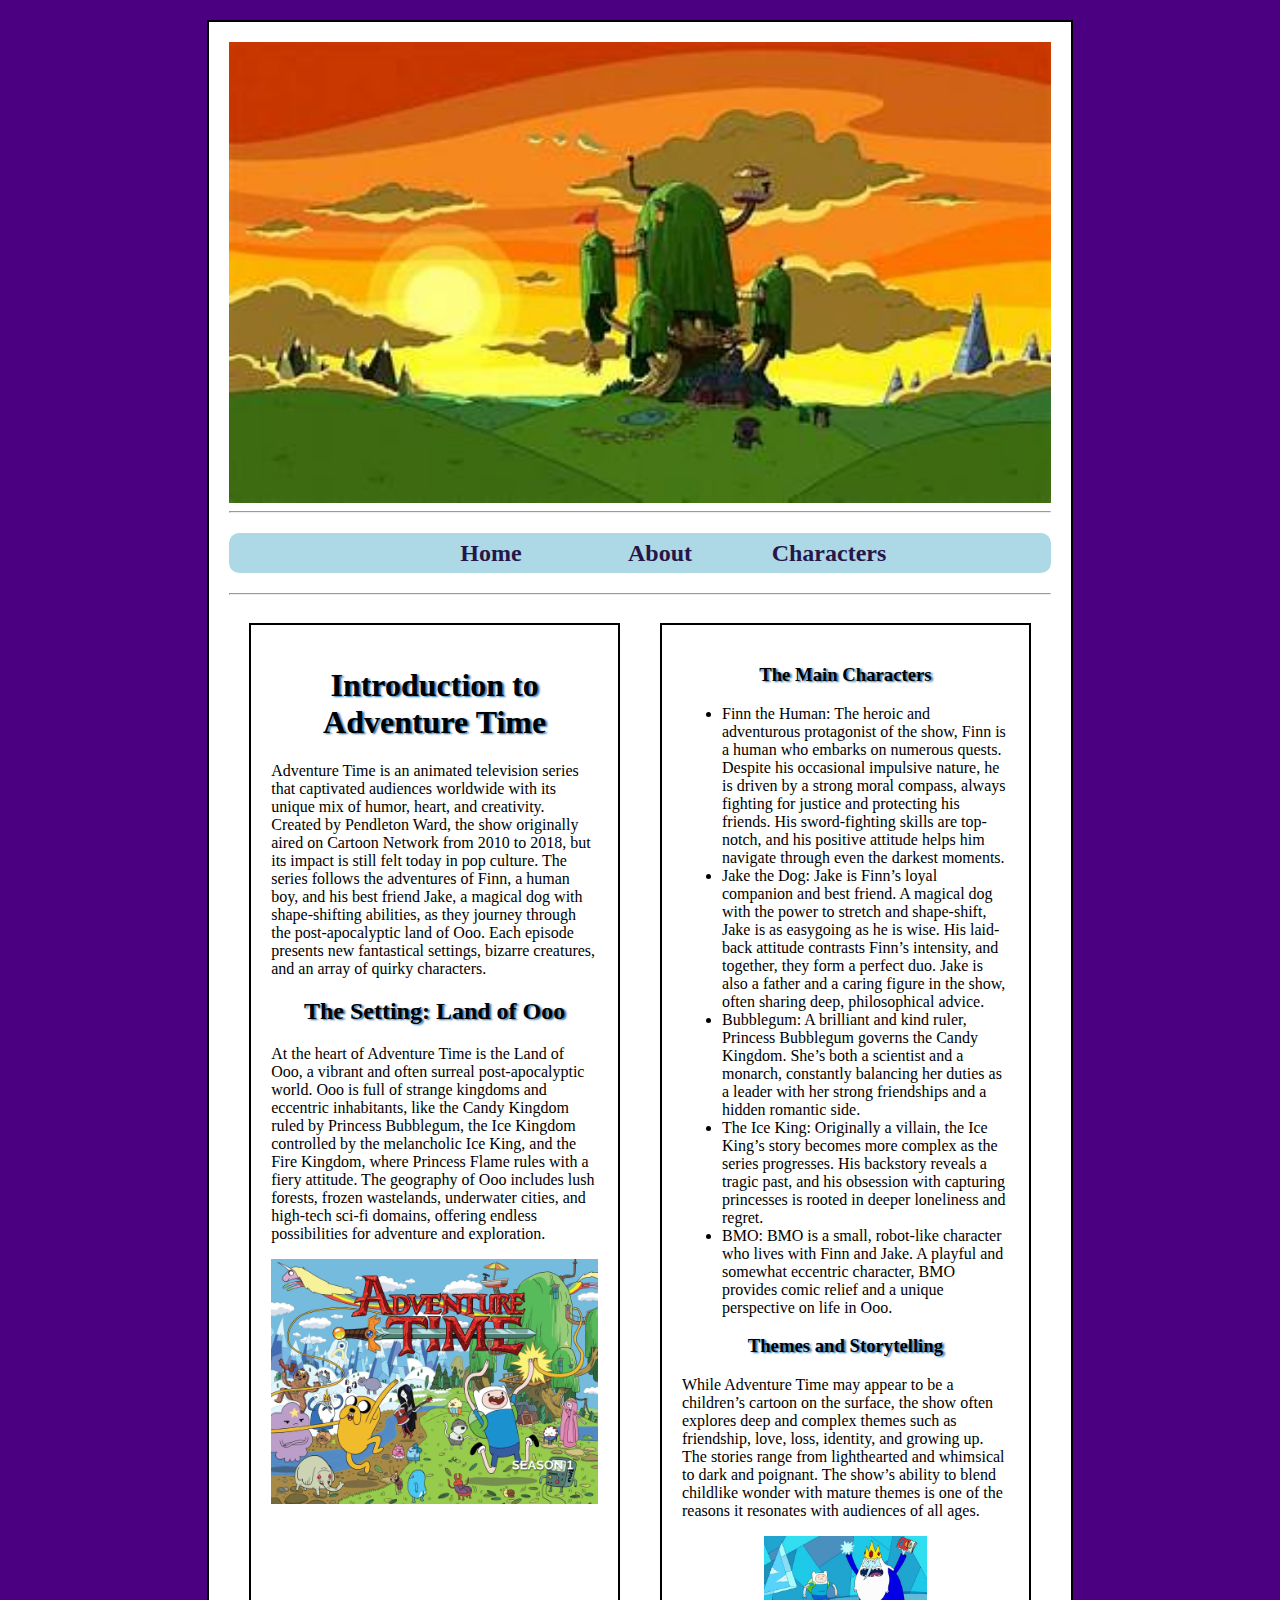
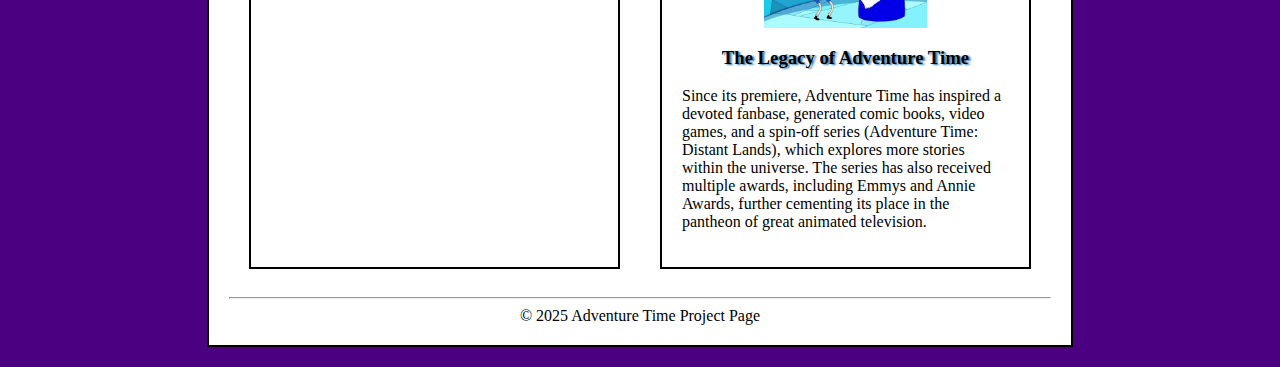
<file: adv_css/index.html>
<!DOCTYPE html>
<html lang="en">
<head>
    <meta charset="UTF-8">
    <meta name="viewport" content="width=device-width, initial-scale=1.0">
    <title>Adventure Time</title>
    <link rel="stylesheet" href="css/styles.css">
</head>
<body>
    <div id="container">
        <header>
         <img id="banner" src="images/Adventure_Time_Header.jpg" alt="Adventure Time: Finn & Jake's Tree House">
        </header>
        <hr>
        <nav>
            <ul>
                <li><a href="index.html">Home</a></li>
                <li> <a href="about.html">About</a></li>
                <li><a href="characters.html">Characters</a></li>
            </ul>
        </nav>
        <hr>
        <main id="two_col">
            <section id="col1">
                <h1 class="heading_style">Introduction to Adventure Time</h1>
            <p>Adventure Time is an animated television series that captivated audiences worldwide with its unique mix of humor, heart, and creativity. Created by Pendleton Ward, the show originally aired on Cartoon Network from 2010 to 2018, but its impact is still felt today in pop culture. The series follows the adventures of Finn, a human boy, and his best friend Jake, a magical dog with shape-shifting abilities, as they journey through the post-apocalyptic land of Ooo. Each episode presents new fantastical settings, bizarre creatures, and an array of quirky characters.</p>
            
            <h2 class="heading_style">The Setting: Land of Ooo</h2>
            <p>At the heart of Adventure Time is the Land of Ooo, a vibrant and often surreal post-apocalyptic world. Ooo is full of strange kingdoms and eccentric inhabitants, like the Candy Kingdom ruled by Princess Bubblegum, the Ice Kingdom controlled by the melancholic Ice King, and the Fire Kingdom, where Princess Flame rules with a fiery attitude. The geography of Ooo includes lush forests, frozen wastelands, underwater cities, and high-tech sci-fi domains, offering endless possibilities for adventure and exploration.</p>
            
                <img src="images/Adventure_Time_S1_Poster.jpg" alt="Adventure Time Season 1">
            </section>
            
            <aside id="col2">    
            <h3 class="heading_style">The Main Characters</h3>
            <ul>
                <li>Finn the Human: The heroic and adventurous protagonist of the show, Finn is a human who embarks on numerous quests. Despite his occasional impulsive nature, he is driven by a strong moral compass, always fighting for justice and protecting his friends. His sword-fighting skills are top-notch, and his positive attitude helps him navigate through even the darkest moments.</li>

                <li>Jake the Dog: Jake is Finn’s loyal companion and best friend. A magical dog with the power to stretch and shape-shift, Jake is as easygoing as he is wise. His laid-back attitude contrasts Finn’s intensity, and together, they form a perfect duo. Jake is also a father and a caring figure in the show, often sharing deep, philosophical advice.</li>
                    
                <li> Bubblegum: A brilliant and kind ruler, Princess Bubblegum governs the Candy Kingdom. She’s both a scientist and a monarch, constantly balancing her duties as a leader with her strong friendships and a hidden romantic side.</li>
                    
                <li>The Ice King: Originally a villain, the Ice King’s story becomes more complex as the series progresses. His backstory reveals a tragic past, and his obsession with capturing princesses is rooted in deeper loneliness and regret.</li>
                    
                <li>BMO: BMO is a small, robot-like character who lives with Finn and Jake. A playful and somewhat eccentric character, BMO provides comic relief and a unique perspective on life in Ooo.</li>
            </ul>
            
            <h3 class="heading_style">Themes and Storytelling</h3>
            <p>While Adventure Time may appear to be a children’s cartoon on the surface, the show often explores deep and complex themes such as friendship, love, loss, identity, and growing up. The stories range from lighthearted and whimsical to dark and poignant. The show’s ability to blend childlike wonder with mature themes is one of the reasons it resonates with audiences of all ages.</p>
            
            <img class="smaller_images" src="images/Adventure_Time_Ice_King&Finn.jpg" alt="Ice king & Finn">

            <h3 class="heading_style">The Legacy of Adventure Time</h3>
            <p>Since its premiere, Adventure Time has inspired a devoted fanbase, generated comic books, video games, and a spin-off series (Adventure Time: Distant Lands), which explores more stories within the universe. The series has also received multiple awards, including Emmys and Annie Awards, further cementing its place in the pantheon of great animated television.</p>
</aside>
        </main>
        <hr>
        <footer>
            &copy; 2025 Adventure Time Project Page
        </footer>
    </div>
</body>

</html>
</file>
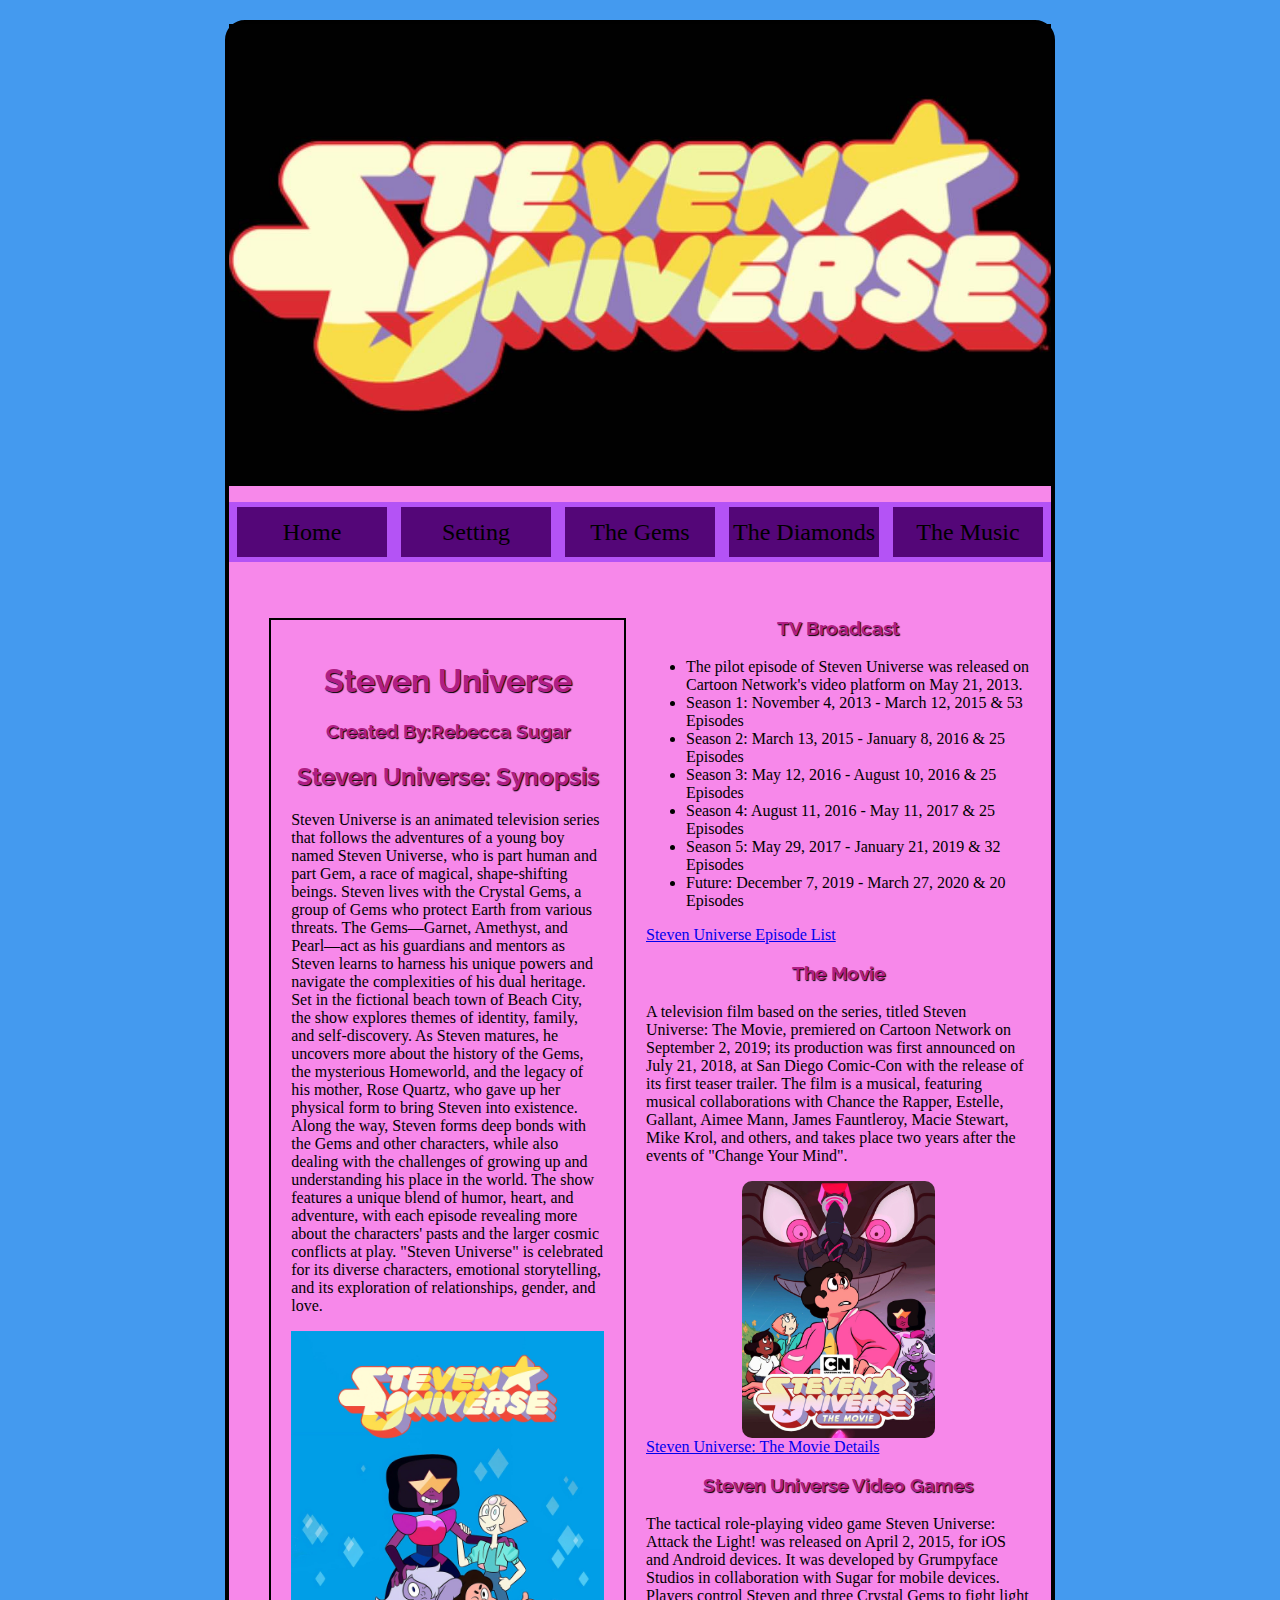
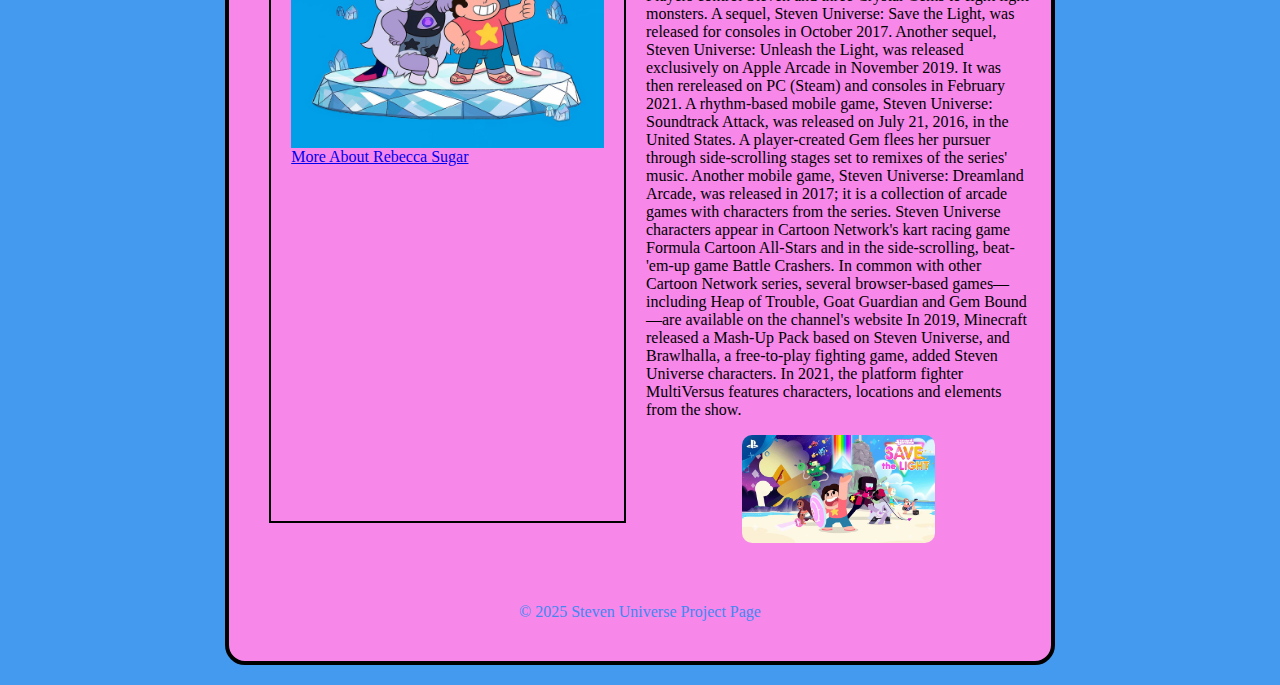
<file: final_project/index.html>
<!DOCTYPE html>
<html lang="en">
<head>
    <meta charset="UTF-8">
    <meta name="viewport" content="width=device-width, initial-scale=1.0">
    <title>Steven Universe</title>
    <link rel="preconnect" href="https://fonts.googleapis.com">
<link rel="preconnect" href="https://fonts.gstatic.com" crossorigin>
<link href="https://fonts.googleapis.com/css2?family=Raleway:ital,wght@0,100..900;1,100..900&display=swap" rel="stylesheet">
    <link rel="stylesheet" href="css/styles.css">
    <link rel="icon" type="image/png"  href="/final_project/images/StevenUniverse_favicon.png">

</head>
<body>
    <div id="container">
        <header>
         <img id="banner" src="images/StevenUniverse_Header.jpg" alt="Steven Universe: TV Show Title">
        </header>
        <hr>
        <nav>
            <ul>
                <li><a href="index.html">Home</a></li>
                <li> <a href="about.html">Setting</a></li>
                <li><a href="characters.html">The Gems</a></li>
                <li><a href="sideCharacters.html">The Diamonds</a></li>
                <li><a href="music.html">The Music</a></li>
            </ul>
        </nav>
        <hr>
        <main id="multi_col">
            <section class="col">
                <h1 class="heading_style">Steven Universe</h1>
                <h3>Created By:Rebecca Sugar</h3>
            
            <h2 class="heading_style">Steven Universe: Synopsis</h2>
            <p>Steven Universe is an animated television series that follows the adventures of a young boy named Steven Universe, who is part human and part Gem, a race of magical, shape-shifting beings. Steven lives with the Crystal Gems, a group of Gems who protect Earth from various threats. The Gems—Garnet, Amethyst, and Pearl—act as his guardians and mentors as Steven learns to harness his unique powers and navigate the complexities of his dual heritage. Set in the fictional beach town of Beach City, the show explores themes of identity, family, and self-discovery. As Steven matures, he uncovers more about the history of the Gems, the mysterious Homeworld, and the legacy of his mother, Rose Quartz, who gave up her physical form to bring Steven into existence. Along the way, Steven forms deep bonds with the Gems and other characters, while also dealing with the challenges of growing up and understanding his place in the world. The show features a unique blend of humor, heart, and adventure, with each episode revealing more about the characters' pasts and the larger cosmic conflicts at play. "Steven Universe" is celebrated for its diverse characters, emotional storytelling, and its exploration of relationships, gender, and love.</p>
            
            <img src="images/StevenUniverse_S1.jpg" alt="Steven Universe: Season 1">
            <a href="https://en.wikipedia.org/wiki/Rebecca_Sugar" target="_blank">More About Rebecca Sugar</a>
            </section>
            
            <aside class="multi_col">    
            <h3 class="heading_style">TV Broadcast</h3>
            <ul>
                <li>The pilot episode of Steven Universe was released on Cartoon Network's video platform on May 21, 2013.</li>

                <li>Season 1: November 4, 2013 - March 12, 2015 & 53 Episodes</li>
                    
                <li>Season 2: March 13, 2015 - January 8, 2016 & 25 Episodes</li>
                    
                <li>Season 3: May 12, 2016 - August 10, 2016 & 25 Episodes</li>
                    
                <li>Season 4: August 11, 2016 - May 11, 2017 & 25 Episodes</li>

                <li>Season 5: May 29, 2017 - January 21, 2019 & 32 Episodes</li>

                <li>Future: December 7, 2019 - March 27, 2020 & 20 Episodes</li>

            </ul>

            <a href="https://en.wikipedia.org/wiki/List_of_Steven_Universe_episodes" target="_blank">Steven Universe Episode List</a>
            
            <h3 class="heading_style">The Movie</h3>
            <p>A television film based on the series, titled Steven Universe: The Movie, premiered on Cartoon Network on September 2, 2019; its production was first announced on July 21, 2018, at San Diego Comic-Con with the release of its first teaser trailer. The film is a musical, featuring musical collaborations with Chance the Rapper, Estelle, Gallant, Aimee Mann, James Fauntleroy, Macie Stewart, Mike Krol, and others, and takes place two years after the events of "Change Your Mind".</p>
            
            <img class="smaller_images" src="images/StevenUniverse_TheMovie.jpg" alt="Steven Universe: The Movie">

            <a href="https://en.wikipedia.org/wiki/Steven_Universe:_The_Movie" target="_blank">Steven Universe: The Movie Details</a>

            <h3 class="heading_style">Steven Universe Video Games</h3>
            <p>The tactical role-playing video game Steven Universe: Attack the Light! was released on April 2, 2015, for iOS and Android devices. It was developed by Grumpyface Studios in collaboration with Sugar for mobile devices. Players control Steven and three Crystal Gems to fight light monsters. A sequel, Steven Universe: Save the Light, was released for consoles in October 2017. Another sequel, Steven Universe: Unleash the Light, was released exclusively on Apple Arcade in November 2019. It was then rereleased on PC (Steam) and consoles in February 2021. A rhythm-based mobile game, Steven Universe: Soundtrack Attack, was released on July 21, 2016, in the United States. A player-created Gem flees her pursuer through side-scrolling stages set to remixes of the series' music. Another mobile game, Steven Universe: Dreamland Arcade, was released in 2017; it is a collection of arcade games with characters from the series. Steven Universe characters appear in Cartoon Network's kart racing game Formula Cartoon All-Stars and in the side-scrolling, beat-'em-up game Battle Crashers. In common with other Cartoon Network series, several browser-based games—including Heap of Trouble, Goat Guardian and Gem Bound—are available on the channel's website In 2019, Minecraft released a Mash-Up Pack based on Steven Universe, and Brawlhalla, a free-to-play fighting game, added Steven Universe characters. In 2021, the platform fighter MultiVersus features characters, locations and elements from the show.</p>

            <img class="smaller_images" src="images/StevenUniverse_VideoGame.jpg" alt="Steven Universe: Video Game">
</aside>
        </main>
        <hr>
        <footer>
            &copy; 2025 Steven Universe Project Page
        </footer>
    </div>
</body>

</html>
</file>
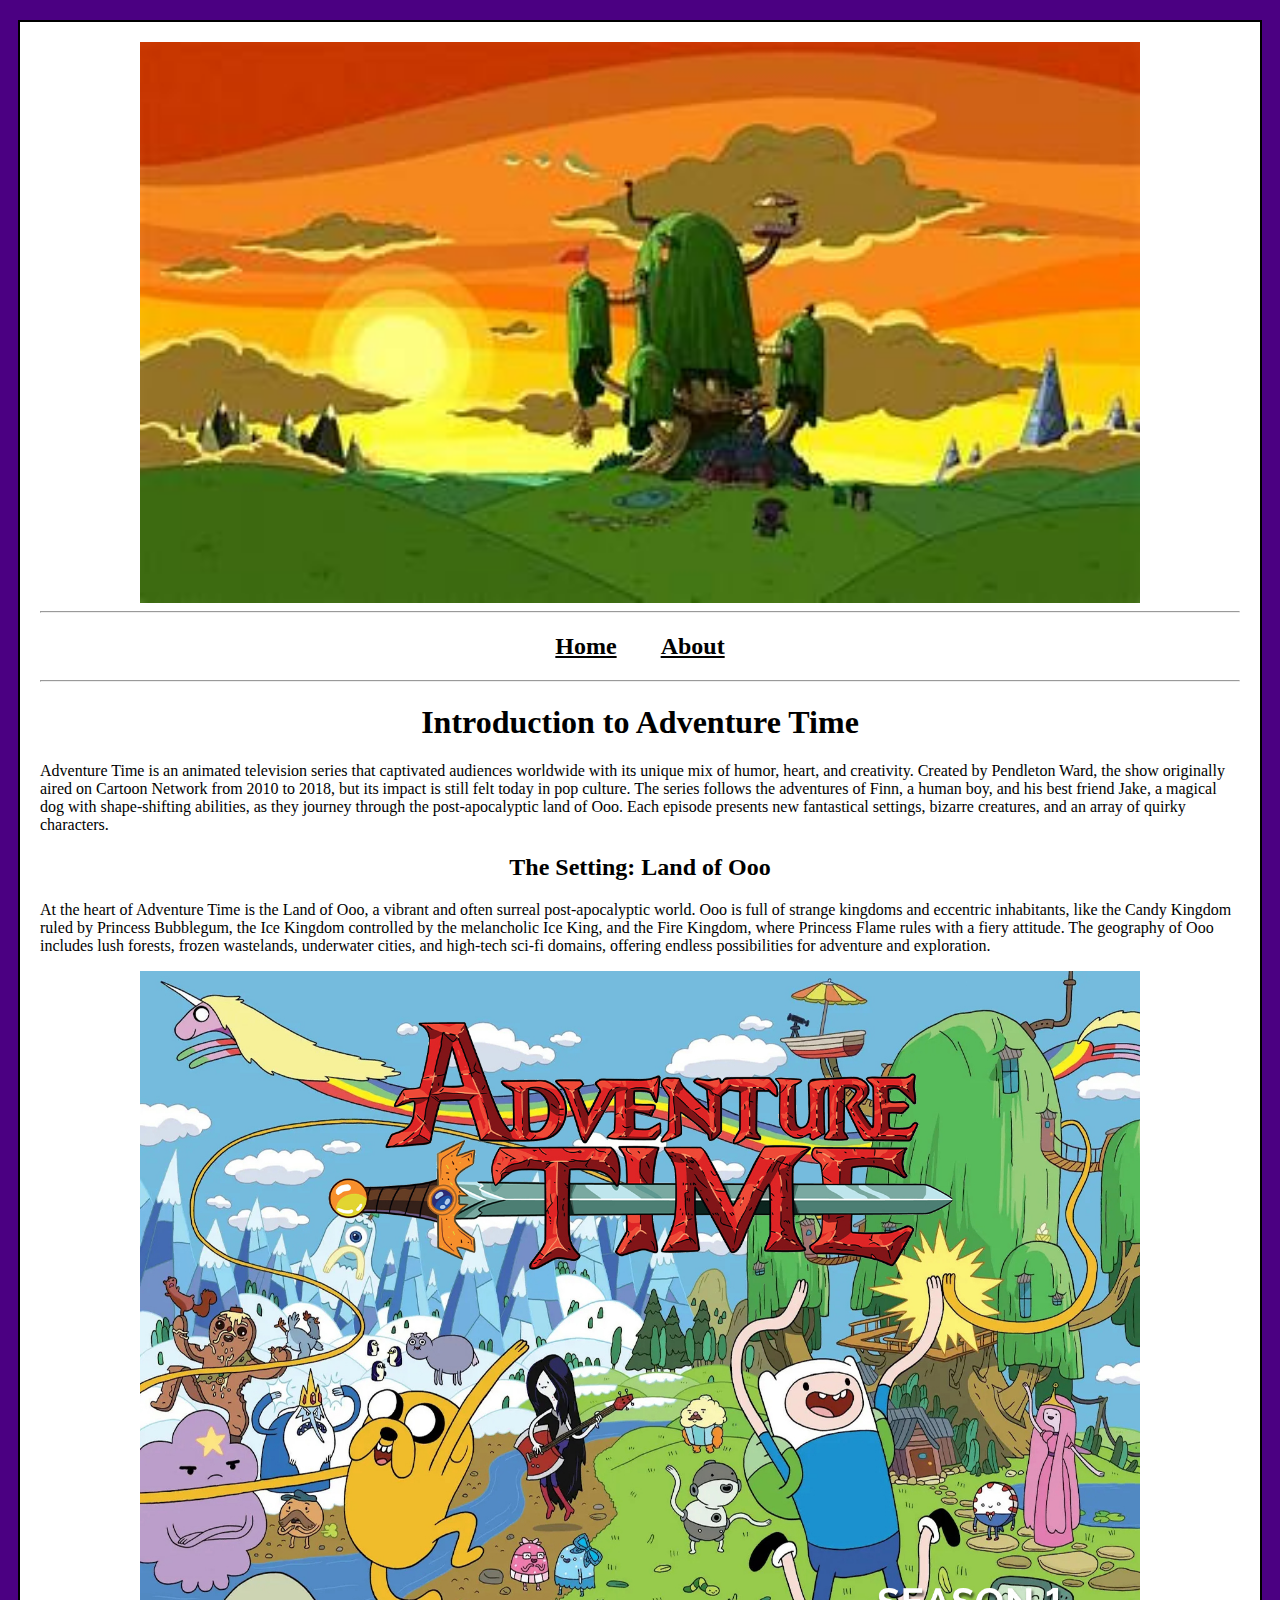
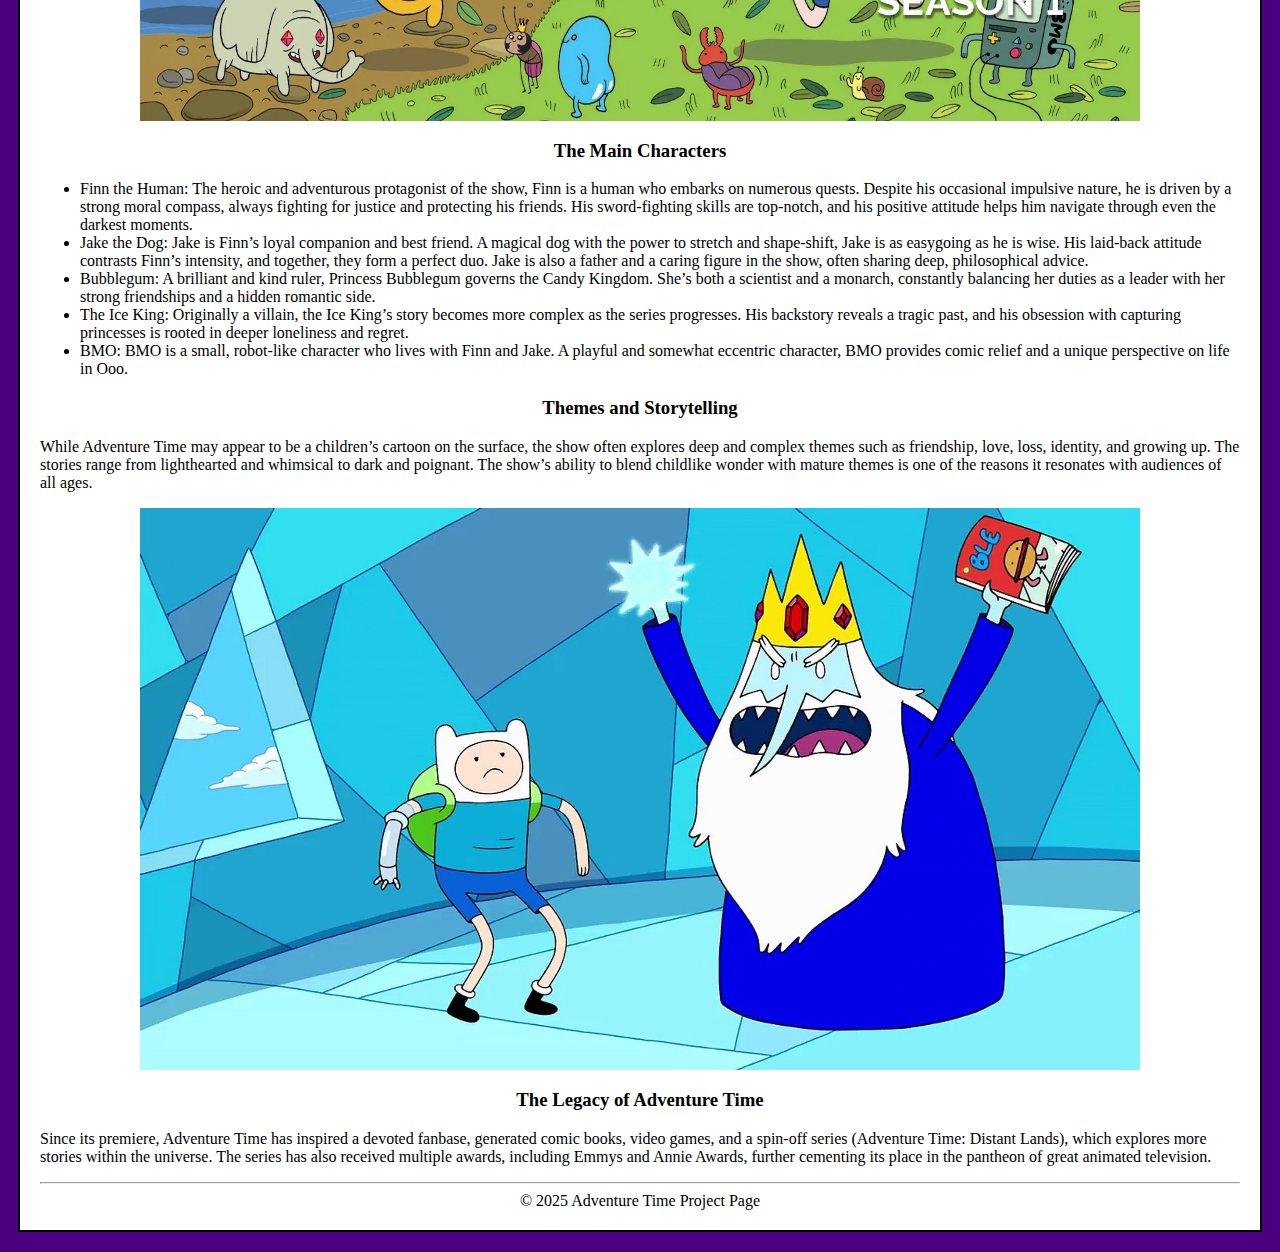
<file: HTML5_intro_to_css/index.html>
<!DOCTYPE html>
<html lang="en">
<head>
    <meta charset="UTF-8">
    <meta name="viewport" content="width=device-width, initial-scale=1.0">
    <title>Adventure Time</title>
    <link rel="stylesheet" href="css/styles.css">
</head>
<body>
    <div id="container">
        <header>
         <img src="images/Adventure_Time_Header.jpg" alt="Adventure Time: Finn & Jake's Tree House">
        </header>
        <hr>
        <nav>
            <a href="index.html">Home</a>
            <a href="about.html">About</a>
        </nav>
        <hr>
        <main>
            <h1>Introduction to Adventure Time</h1>
            <p>Adventure Time is an animated television series that captivated audiences worldwide with its unique mix of humor, heart, and creativity. Created by Pendleton Ward, the show originally aired on Cartoon Network from 2010 to 2018, but its impact is still felt today in pop culture. The series follows the adventures of Finn, a human boy, and his best friend Jake, a magical dog with shape-shifting abilities, as they journey through the post-apocalyptic land of Ooo. Each episode presents new fantastical settings, bizarre creatures, and an array of quirky characters.</p>
            
            <h2>The Setting: Land of Ooo</h2>
            <p>At the heart of Adventure Time is the Land of Ooo, a vibrant and often surreal post-apocalyptic world. Ooo is full of strange kingdoms and eccentric inhabitants, like the Candy Kingdom ruled by Princess Bubblegum, the Ice Kingdom controlled by the melancholic Ice King, and the Fire Kingdom, where Princess Flame rules with a fiery attitude. The geography of Ooo includes lush forests, frozen wastelands, underwater cities, and high-tech sci-fi domains, offering endless possibilities for adventure and exploration.</p>
            
                <img src="images/Adventure_Time_S1_Poster.jpg" alt="Adventure Time Season 1">

            <h3>The Main Characters</h3>
            <ul>
                <li>Finn the Human: The heroic and adventurous protagonist of the show, Finn is a human who embarks on numerous quests. Despite his occasional impulsive nature, he is driven by a strong moral compass, always fighting for justice and protecting his friends. His sword-fighting skills are top-notch, and his positive attitude helps him navigate through even the darkest moments.</li>

                <li>Jake the Dog: Jake is Finn’s loyal companion and best friend. A magical dog with the power to stretch and shape-shift, Jake is as easygoing as he is wise. His laid-back attitude contrasts Finn’s intensity, and together, they form a perfect duo. Jake is also a father and a caring figure in the show, often sharing deep, philosophical advice.</li>
                    
                <li> Bubblegum: A brilliant and kind ruler, Princess Bubblegum governs the Candy Kingdom. She’s both a scientist and a monarch, constantly balancing her duties as a leader with her strong friendships and a hidden romantic side.</li>
                    
                <li>The Ice King: Originally a villain, the Ice King’s story becomes more complex as the series progresses. His backstory reveals a tragic past, and his obsession with capturing princesses is rooted in deeper loneliness and regret.</li>
                    
                <li>BMO: BMO is a small, robot-like character who lives with Finn and Jake. A playful and somewhat eccentric character, BMO provides comic relief and a unique perspective on life in Ooo.</li>
            </ul>
            <h3>Themes and Storytelling</h3>
            <p>While Adventure Time may appear to be a children’s cartoon on the surface, the show often explores deep and complex themes such as friendship, love, loss, identity, and growing up. The stories range from lighthearted and whimsical to dark and poignant. The show’s ability to blend childlike wonder with mature themes is one of the reasons it resonates with audiences of all ages.</p>
            
            <img src="images/Adventure_Time_Ice_King&Finn.jpg" alt="Ice king & Finn">

            <h3>The Legacy of Adventure Time</h3>
            <p>Since its premiere, Adventure Time has inspired a devoted fanbase, generated comic books, video games, and a spin-off series (Adventure Time: Distant Lands), which explores more stories within the universe. The series has also received multiple awards, including Emmys and Annie Awards, further cementing its place in the pantheon of great animated television.</p>

        </main>
        <hr>
        <footer>
            &copy; 2025 Adventure Time Project Page
        </footer>
    </div>
</body>

</html>
</file>
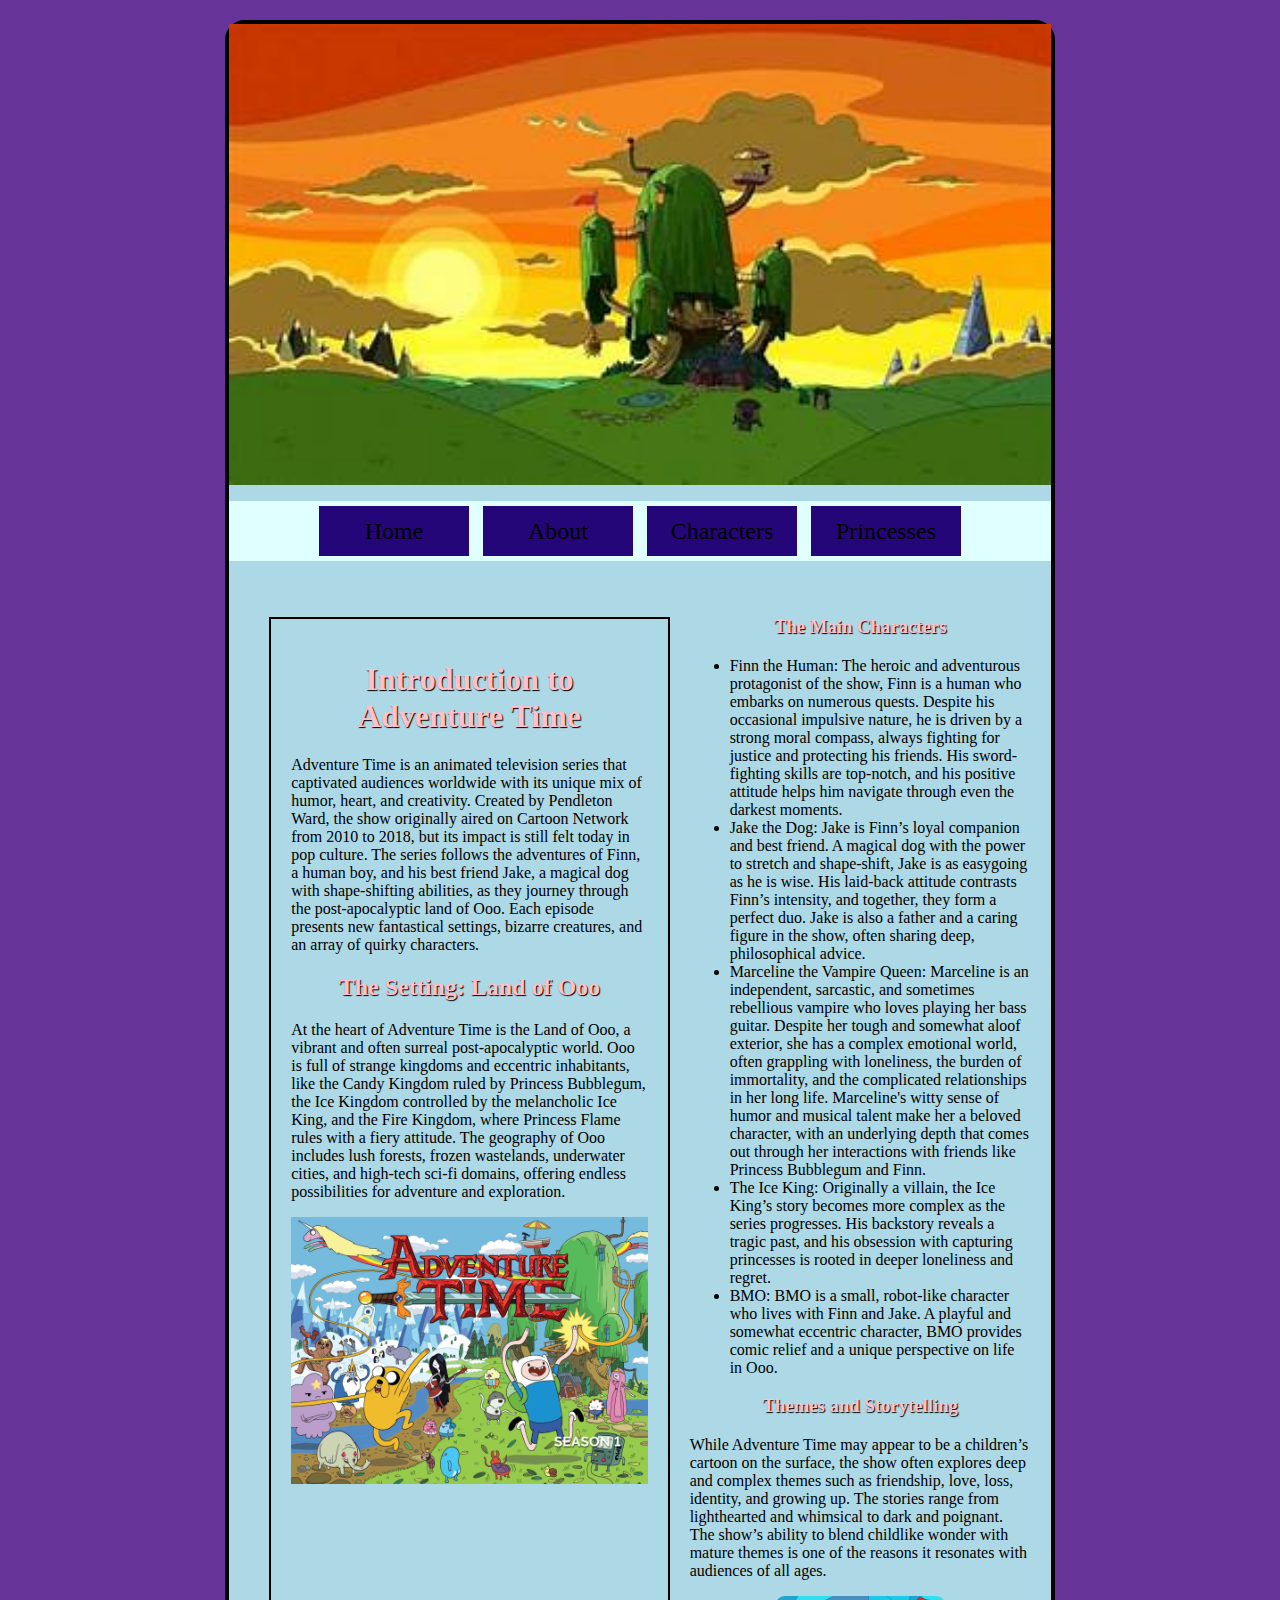
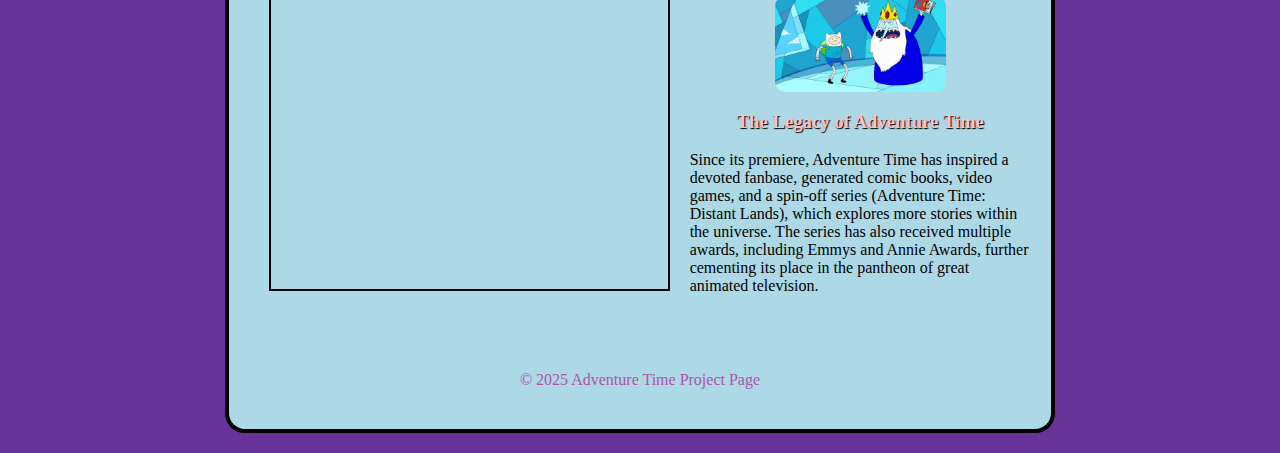
<file: responsive/index.html>
<!DOCTYPE html>
<html lang="en">
<head>
    <meta charset="UTF-8">
    <meta name="viewport" content="width=device-width, initial-scale=1.0">
    <title>Adventure Time</title>
    <link rel="stylesheet" href="css/styles.css">
</head>
<body>
    <div id="container">
        <header>
         <img id="banner" src="images/Adventure_Time_Header.jpg" alt="Adventure Time: Finn & Jake's Tree House">
        </header>
        <hr>
        <nav>
            <ul>
                <li><a href="index.html">Home</a></li>
                <li> <a href="about.html">About</a></li>
                <li><a href="characters.html">Characters</a></li>
                <li><a href="sideCharacters.html">Princesses</a></li>
            </ul>
        </nav>
        <hr>
        <main id="multi_col">
            <section class="col">
                <h1 class="heading_style">Introduction to Adventure Time</h1>
            <p>Adventure Time is an animated television series that captivated audiences worldwide with its unique mix of humor, heart, and creativity. Created by Pendleton Ward, the show originally aired on Cartoon Network from 2010 to 2018, but its impact is still felt today in pop culture. The series follows the adventures of Finn, a human boy, and his best friend Jake, a magical dog with shape-shifting abilities, as they journey through the post-apocalyptic land of Ooo. Each episode presents new fantastical settings, bizarre creatures, and an array of quirky characters.</p>
            
            <h2 class="heading_style">The Setting: Land of Ooo</h2>
            <p>At the heart of Adventure Time is the Land of Ooo, a vibrant and often surreal post-apocalyptic world. Ooo is full of strange kingdoms and eccentric inhabitants, like the Candy Kingdom ruled by Princess Bubblegum, the Ice Kingdom controlled by the melancholic Ice King, and the Fire Kingdom, where Princess Flame rules with a fiery attitude. The geography of Ooo includes lush forests, frozen wastelands, underwater cities, and high-tech sci-fi domains, offering endless possibilities for adventure and exploration.</p>
            
                <img src="images/Adventure_Time_S1_Poster.jpg" alt="Adventure Time Season 1">
            </section>
            
            <aside class="multi_col">    
            <h3 class="heading_style">The Main Characters</h3>
            <ul>
                <li>Finn the Human: The heroic and adventurous protagonist of the show, Finn is a human who embarks on numerous quests. Despite his occasional impulsive nature, he is driven by a strong moral compass, always fighting for justice and protecting his friends. His sword-fighting skills are top-notch, and his positive attitude helps him navigate through even the darkest moments.</li>

                <li>Jake the Dog: Jake is Finn’s loyal companion and best friend. A magical dog with the power to stretch and shape-shift, Jake is as easygoing as he is wise. His laid-back attitude contrasts Finn’s intensity, and together, they form a perfect duo. Jake is also a father and a caring figure in the show, often sharing deep, philosophical advice.</li>
                    
                <li>Marceline the Vampire Queen: Marceline is an independent, sarcastic, and sometimes rebellious vampire who loves playing her bass guitar. Despite her tough and somewhat aloof exterior, she has a complex emotional world, often grappling with loneliness, the burden of immortality, and the complicated relationships in her long life. Marceline's witty sense of humor and musical talent make her a beloved character, with an underlying depth that comes out through her interactions with friends like Princess Bubblegum and Finn.</li>
                    
                <li>The Ice King: Originally a villain, the Ice King’s story becomes more complex as the series progresses. His backstory reveals a tragic past, and his obsession with capturing princesses is rooted in deeper loneliness and regret.</li>
                    
                <li>BMO: BMO is a small, robot-like character who lives with Finn and Jake. A playful and somewhat eccentric character, BMO provides comic relief and a unique perspective on life in Ooo.</li>
            </ul>
            
            <h3 class="heading_style">Themes and Storytelling</h3>
            <p>While Adventure Time may appear to be a children’s cartoon on the surface, the show often explores deep and complex themes such as friendship, love, loss, identity, and growing up. The stories range from lighthearted and whimsical to dark and poignant. The show’s ability to blend childlike wonder with mature themes is one of the reasons it resonates with audiences of all ages.</p>
            
            <img class="smaller_images" src="images/Adventure_Time_Ice_King&Finn.jpg" alt="Ice king & Finn">

            <h3 class="heading_style">The Legacy of Adventure Time</h3>
            <p>Since its premiere, Adventure Time has inspired a devoted fanbase, generated comic books, video games, and a spin-off series (Adventure Time: Distant Lands), which explores more stories within the universe. The series has also received multiple awards, including Emmys and Annie Awards, further cementing its place in the pantheon of great animated television.</p>
</aside>
        </main>
        <hr>
        <footer>
            &copy; 2025 Adventure Time Project Page
        </footer>
    </div>
</body>

</html>
</file>
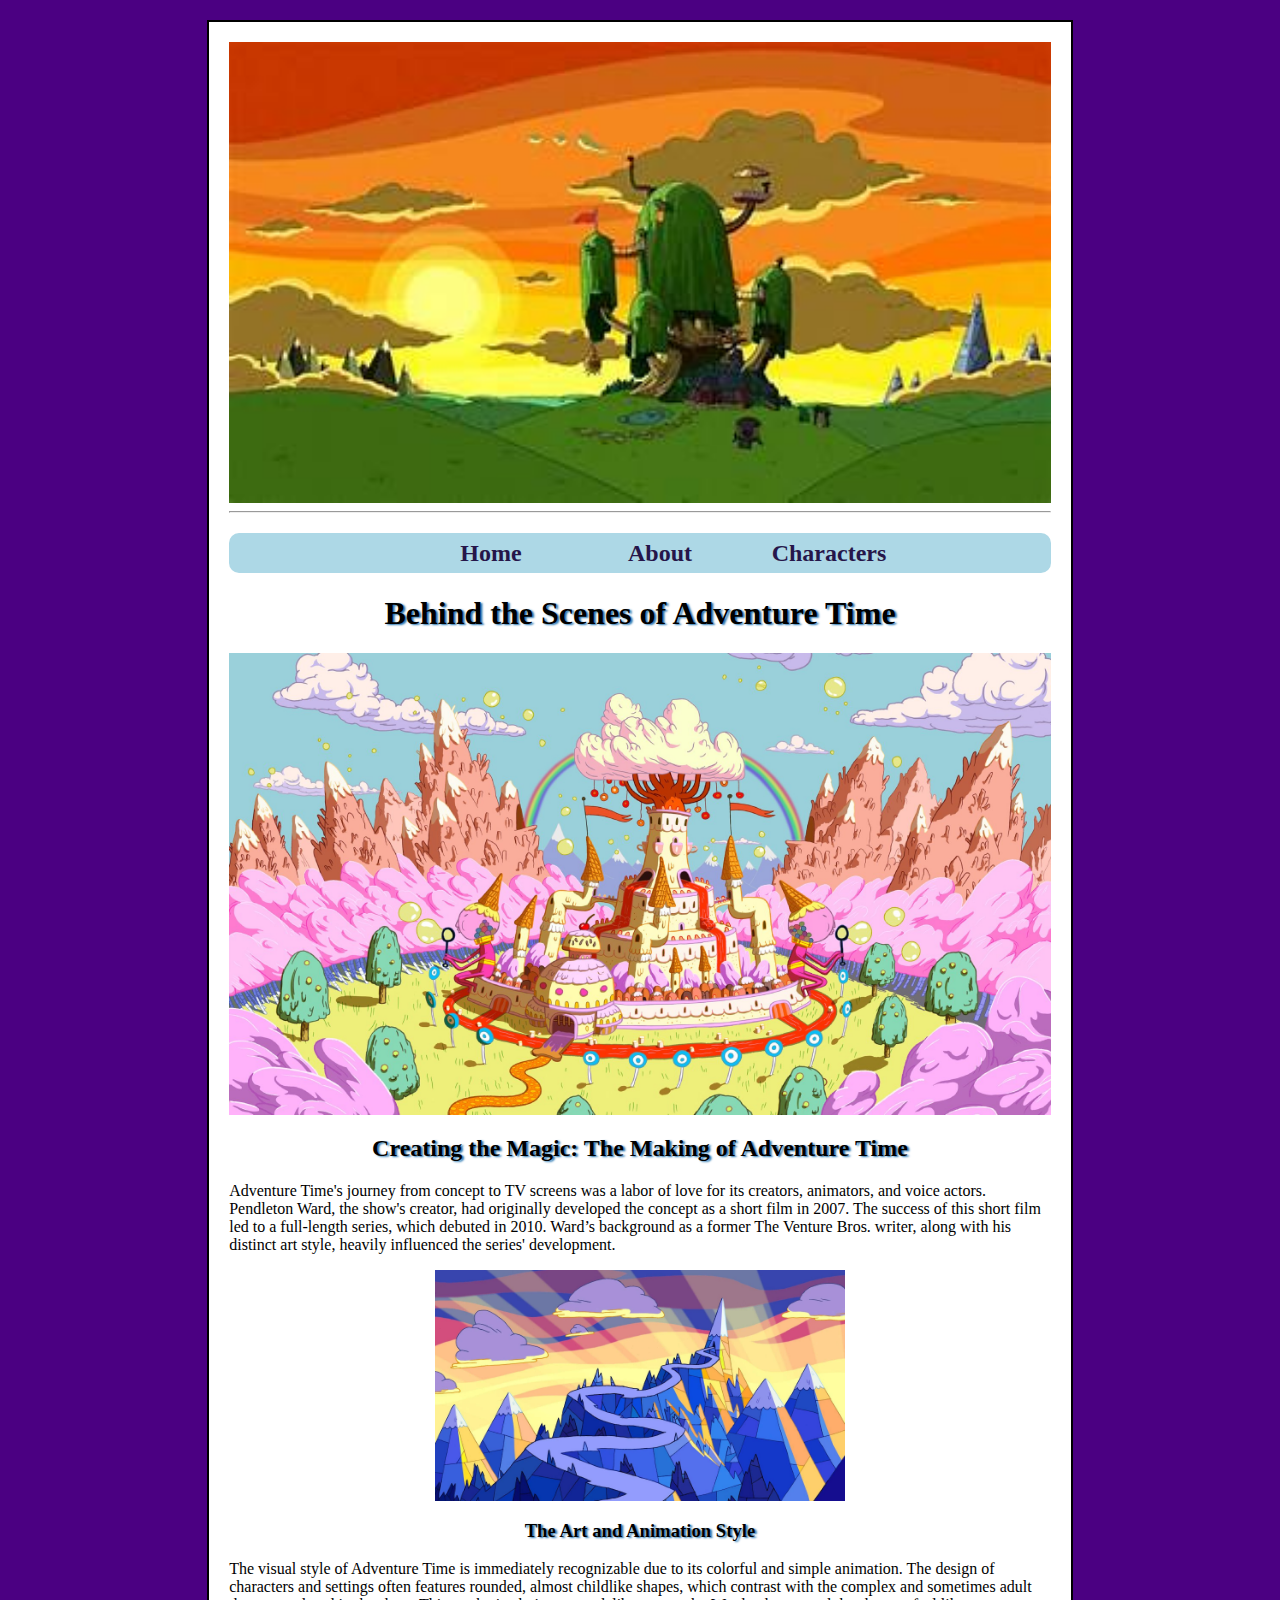
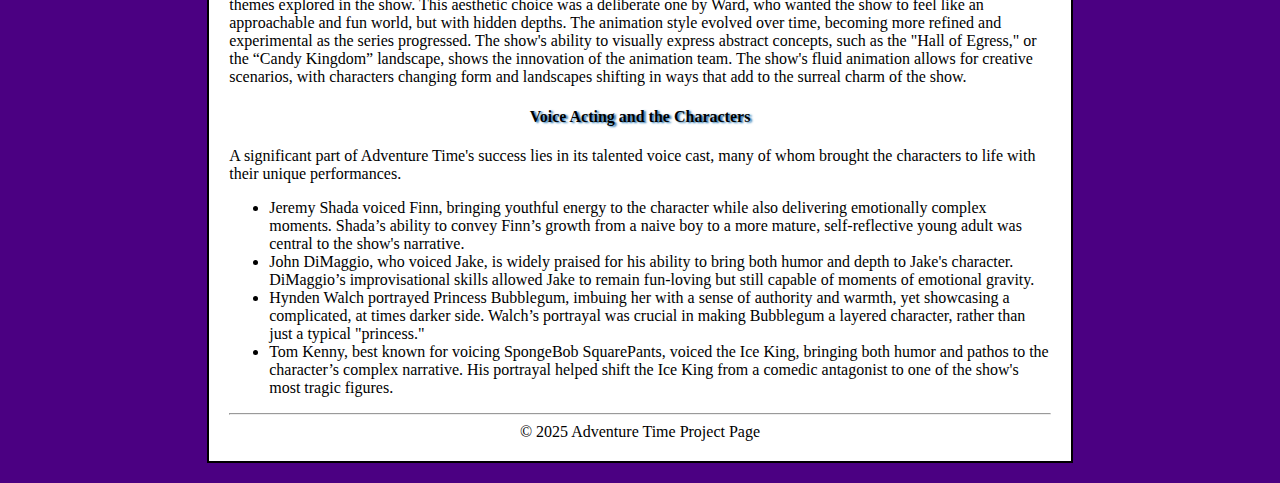
<file: adv_css/about.html>
<!DOCTYPE html>
<html lang="en">
<head>
    <meta charset="UTF-8">
    <meta name="viewport" content="width=device-width, initial-scale=1.0">
    <title>Adveture Time</title>
    <link rel="stylesheet" href="css/styles.css">
</head>
<body>
    <div id="container">
        <header>
            <img id="banner" src="images/Adventure_Time_Header.jpg" alt="Adventure Time: Finn & Jake's Tree House">
        </header>
        <hr>
        <nav>
            <ul>
                <li><a href="index.html">Home</a></li>
                <li> <a href="about.html">About</a></li>
                <li><a href="characters.html">Characters</a></li>
            </ul>
        </nav>
        <main>
            <h1 class="heading_style">Behind the Scenes of Adventure Time</h1>
            
                <img src="images/Adventure_Time_CandyKingdom.jpg" alt="Adventure Time Candy Kingdom">

            <h2 class="heading_style">Creating the Magic: The Making of Adventure Time</h2>
            <p>Adventure Time's journey from concept to TV screens was a labor of love for its creators, animators, and voice actors. Pendleton Ward, the show's creator, had originally developed the concept as a short film in 2007. The success of this short film led to a full-length series, which debuted in 2010. Ward’s background as a former The Venture Bros. writer, along with his distinct art style, heavily influenced the series' development.</p>

            <img class="smaller_images" src="images/Adventure_Time_Ice_King_House.webp" alt="Adventure Time Ice King's House">

            <h3 class="heading_style">The Art and Animation Style</h3>
            <p>The visual style of Adventure Time is immediately recognizable due to its colorful and simple animation. The design of characters and settings often features rounded, almost childlike shapes, which contrast with the complex and sometimes adult themes explored in the show. This aesthetic choice was a deliberate one by Ward, who wanted the show to feel like an approachable and fun world, but with hidden depths.

                The animation style evolved over time, becoming more refined and experimental as the series progressed. The show's ability to visually express abstract concepts, such as the "Hall of Egress," or the “Candy Kingdom” landscape, shows the innovation of the animation team. The show's fluid animation allows for creative scenarios, with characters changing form and landscapes shifting in ways that add to the surreal charm of the show.</p>
            
            <h4 class="heading_style">Voice Acting and the Characters</h4>
            <p>A significant part of Adventure Time's success lies in its talented voice cast, many of whom brought the characters to life with their unique performances.</p>
                <ul>
                    <li>Jeremy Shada voiced Finn, bringing youthful energy to the character while also delivering emotionally complex moments. Shada’s ability to convey Finn’s growth from a naive boy to a more mature, self-reflective young adult was central to the show's narrative.</li>
                    <li>John DiMaggio, who voiced Jake, is widely praised for his ability to bring both humor and depth to Jake's character. DiMaggio’s improvisational skills allowed Jake to remain fun-loving but still capable of moments of emotional gravity.</li>
                    <li>Hynden Walch portrayed Princess Bubblegum, imbuing her with a sense of authority and warmth, yet showcasing a complicated, at times darker side. Walch’s portrayal was crucial in making Bubblegum a layered character, rather than just a typical "princess."</li>
                    <li>Tom Kenny, best known for voicing SpongeBob SquarePants, voiced the Ice King, bringing both humor and pathos to the character’s complex narrative. His portrayal helped shift the Ice King from a comedic antagonist to one of the show's most tragic figures.</li>
                </ul>
        </main>
        <hr>
        <footer> &copy; 2025 Adventure Time Project Page</footer>
    </div>
</body>
</html>
</file>
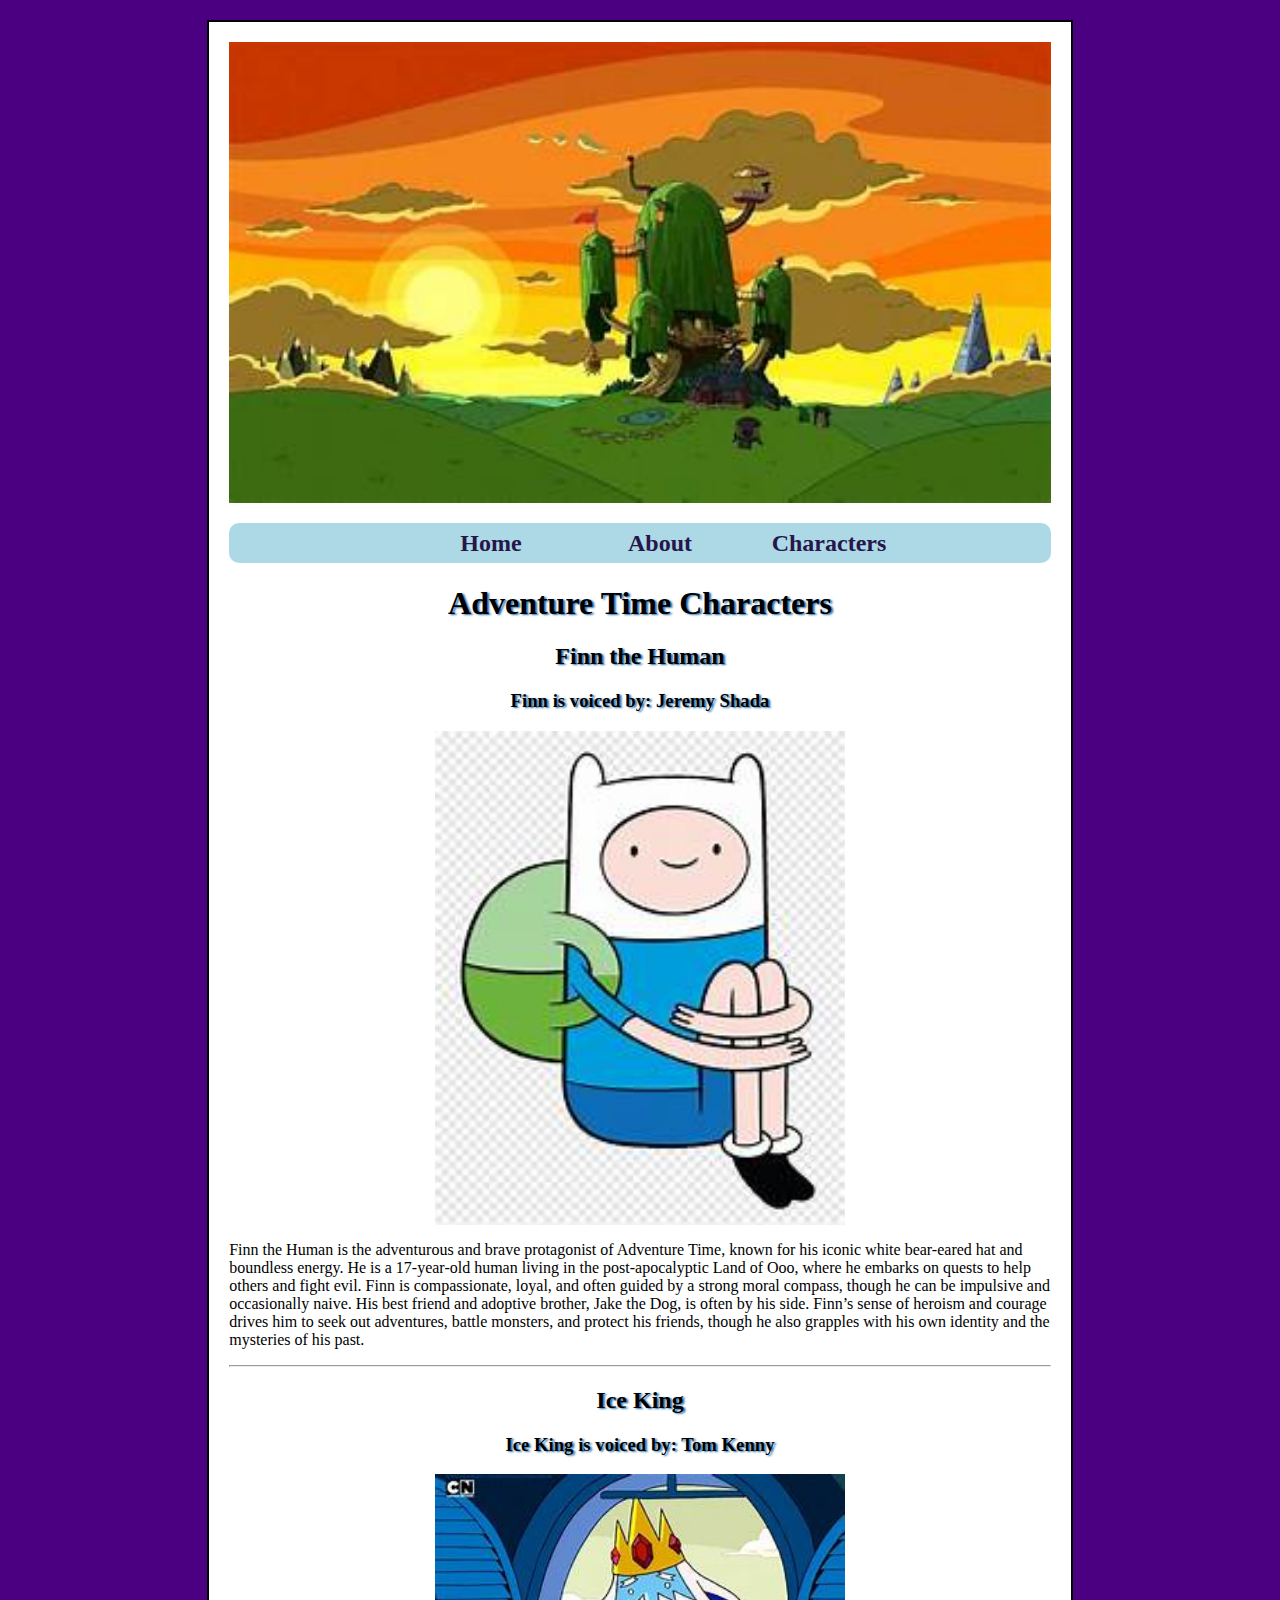
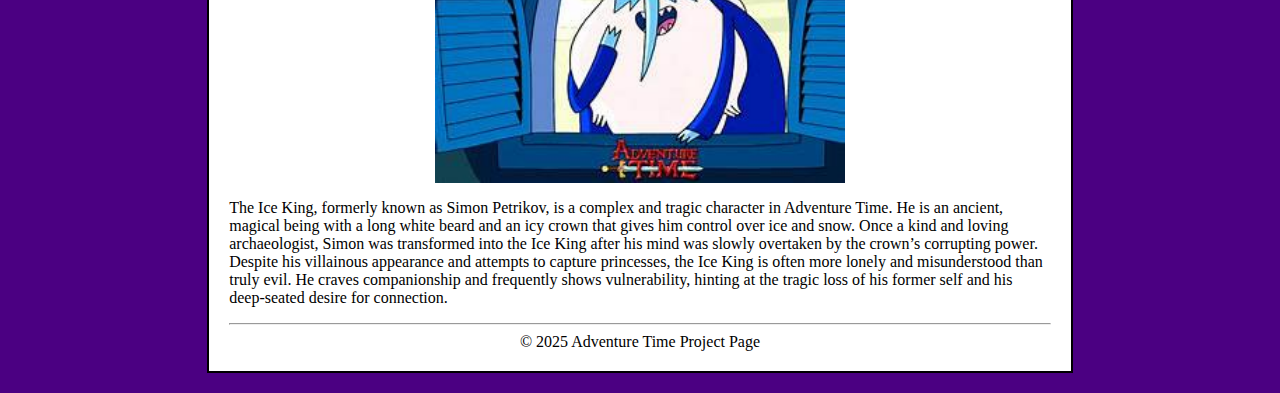
<file: adv_css/characters.html>
<!DOCTYPE html>
<html lang="en">
<head>
    <meta charset="UTF-8">
    <meta name="viewport" content="width=device-width, initial-scale=1.0">
    <title>Adventure Time: Characters</title>
    <link rel="stylesheet" href="css/styles.css">
</head>
<body>
    <div id="container">
        <header>
            <img id="banner" src="images/Adventure_Time_Header.jpg" alt="Adventure Time: Finn & Jake's Tree House">
        </header>
        <nav>
            <ul>
                <li><a href="index.html">Home</a></li>
                <li> <a href="about.html">About</a></li>
                <li><a href="characters.html">Characters</a></li>
            </ul>
        </nav>
        <main>
            <h1 class="heading_style" >Adventure Time Characters</h1>
            
            <h2 class="heading_style">Finn the Human</h2>

            <h3 class="heading_style">Finn is voiced by: Jeremy Shada</h3>

            <img class="smaller_images" src="images/Adventure_Time_Finn_the_Human.jpg" alt="Adventure Time Finn The Human">

            <p>Finn the Human is the adventurous and brave protagonist of Adventure Time, known for his iconic white bear-eared hat and boundless energy. He is a 17-year-old human living in the post-apocalyptic Land of Ooo, where he embarks on quests to help others and fight evil. Finn is compassionate, loyal, and often guided by a strong moral compass, though he can be impulsive and occasionally naive. His best friend and adoptive brother, Jake the Dog, is often by his side. Finn’s sense of heroism and courage drives him to seek out adventures, battle monsters, and protect his friends, though he also grapples with his own identity and the mysteries of his past.</p>

            <hr>
            
            <h2 class="heading_style">Ice King</h2>
            <h3 class="heading_style">Ice King is voiced by: Tom Kenny</h3>

            <img class="smaller_images" src="images/Adventure_Time_The_Ice_King2.jpg" alt="Adventure Time Ice King">

            <p>The Ice King, formerly known as Simon Petrikov, is a complex and tragic character in Adventure Time. He is an ancient, magical being with a long white beard and an icy crown that gives him control over ice and snow. Once a kind and loving archaeologist, Simon was transformed into the Ice King after his mind was slowly overtaken by the crown’s corrupting power. Despite his villainous appearance and attempts to capture princesses, the Ice King is often more lonely and misunderstood than truly evil. He craves companionship and frequently shows vulnerability, hinting at the tragic loss of his former self and his deep-seated desire for connection.</p>

        </main>
        <hr>
        <footer> &copy; 2025 Adventure Time Project Page</footer>
    </div>
    
</body>
</html>
</file>
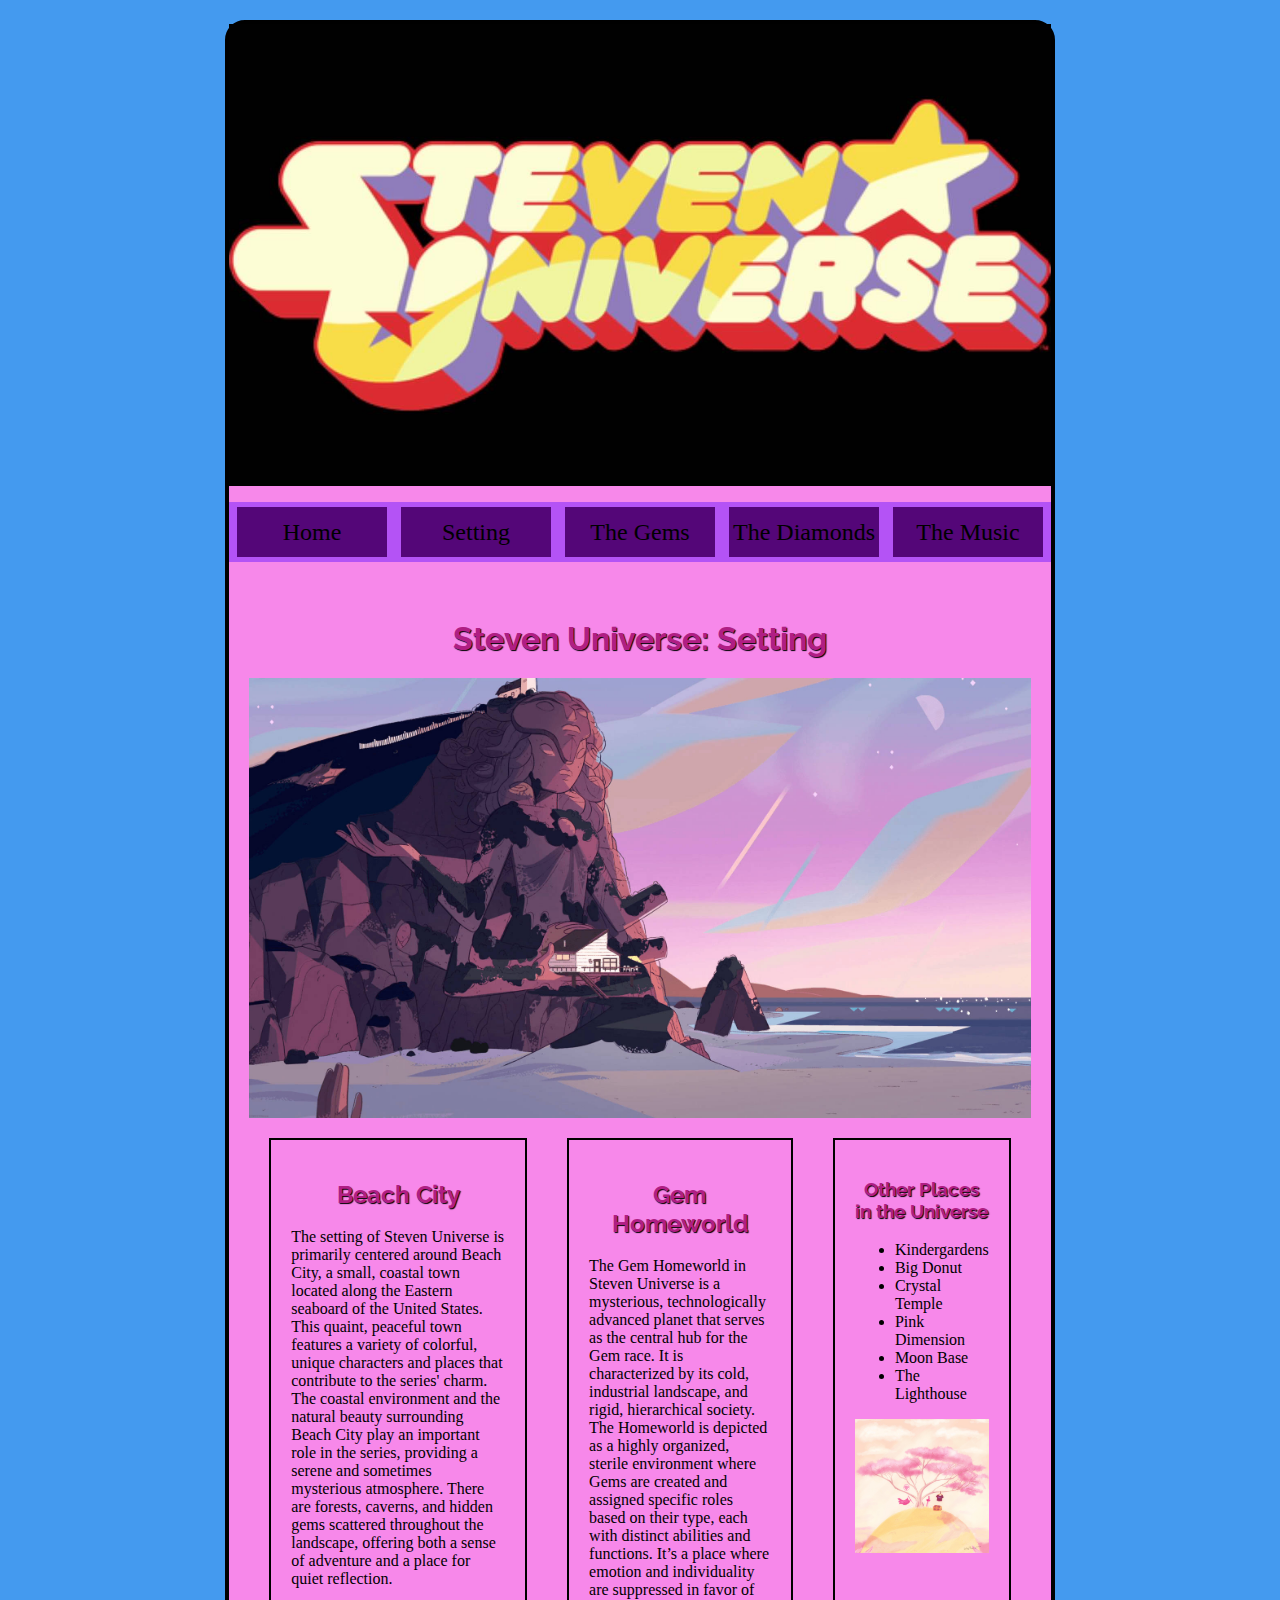
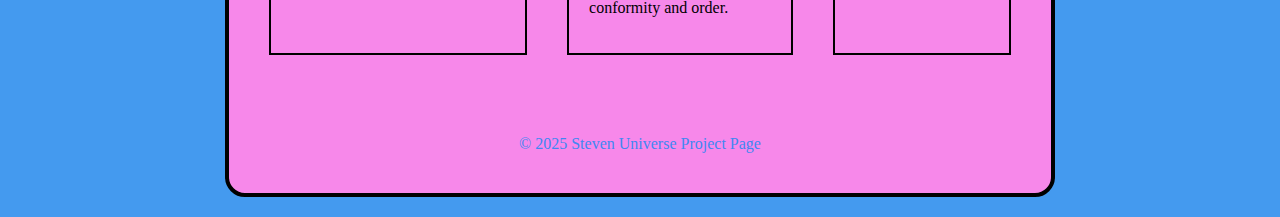
<file: final_project/about.html>
<!DOCTYPE html>
<html lang="en">
<head>
    <meta charset="UTF-8">
    <meta name="viewport" content="width=device-width, initial-scale=1.0">
    <title>Steven Universe: Setting</title>
    <link rel="preconnect" href="https://fonts.googleapis.com">
<link rel="preconnect" href="https://fonts.gstatic.com" crossorigin>
<link href="https://fonts.googleapis.com/css2?family=Raleway:ital,wght@0,100..900;1,100..900&display=swap" rel="stylesheet">
    <link rel="stylesheet" href="css/styles.css">
    <link rel="icon" type="image/png"  href="/final_project/images/StevenUniverse_favicon.png">

</head>
<body>
    <div id="container">
        <header>
            <img id="banner" src="images/StevenUniverse_Header.jpg" alt="Steven Universe: TV Show Title">
        </header>
        <hr>
        <nav>
            <ul>
                <li><a href="index.html">Home</a></li>
                <li> <a href="about.html">Setting</a></li>
                <li><a href="characters.html">The Gems</a></li>
                <li><a href="sideCharacters.html">The Diamonds</a></li>
                <li><a href="music.html">The Music</a></li>
            </ul>
        </nav>
        <main>
            <h1 class="heading_style">Steven Universe: Setting</h1>
            <p></p>
            
            <img src="images/StevenUniverse_TheHouse.jpg" alt="Steven Universe The House">

            <section id="multi_col">
            <div class="col">

            <h2 class="heading_style">Beach City</h2>
            <p>The setting of Steven Universe is primarily centered around Beach City, a small, coastal town located along the Eastern seaboard of the United States. This quaint, peaceful town features a variety of colorful, unique characters and places that contribute to the series' charm. The coastal environment and the natural beauty surrounding Beach City play an important role in the series, providing a serene and sometimes mysterious atmosphere. There are forests, caverns, and hidden gems scattered throughout the landscape, offering both a sense of adventure and a place for quiet reflection.</p>

            </div>

            <hr>

            <div class="col">

            <h2 class="heading_style">Gem Homeworld</h2>
            <p>The Gem Homeworld in Steven Universe is a mysterious, technologically advanced planet that serves as the central hub for the Gem race. It is characterized by its cold, industrial landscape, and rigid, hierarchical society. The Homeworld is depicted as a highly organized, sterile environment where Gems are created and assigned specific roles based on their type, each with distinct abilities and functions. It’s a place where emotion and individuality are suppressed in favor of conformity and order.</p>

            </div>

            <hr>

            <div class="col">
            
            <h3 class="heading_style">Other Places in the Universe</h3>
                <ul>
                    <li>Kindergardens</li>

                    <li>Big Donut</li>

                    <li>Crystal Temple</li>

                    <li>Pink Dimension</li>

                    <li>Moon Base</li>

                    <li>The Lighthouse</li>
                </ul>

                <img src="images/StevenUniverse_PinkDimension.jpg" alt="Steven Universe The Pink Dimension">
            </div>
            </section>

        </main>
        <hr>
        <footer> &copy; 2025 Steven Universe Project Page</footer>
    </div>
</body>
</html>
</file>
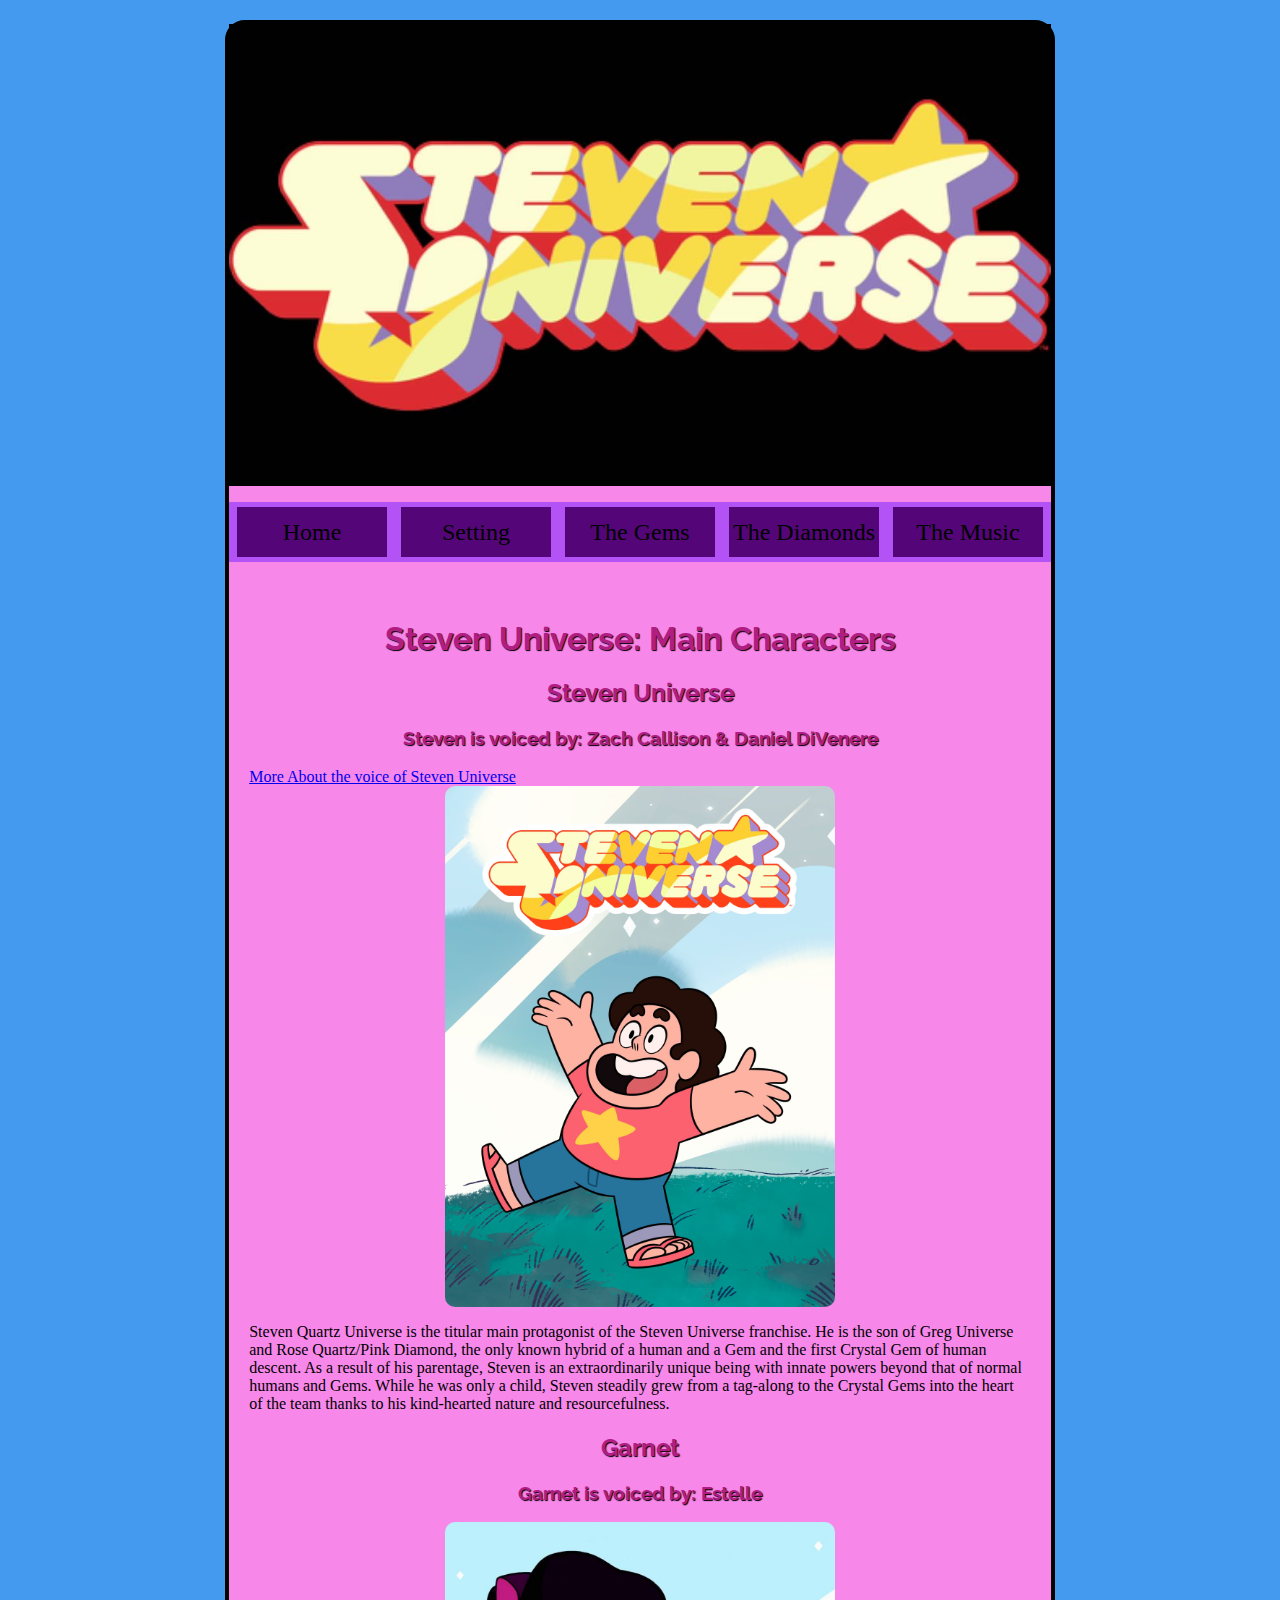
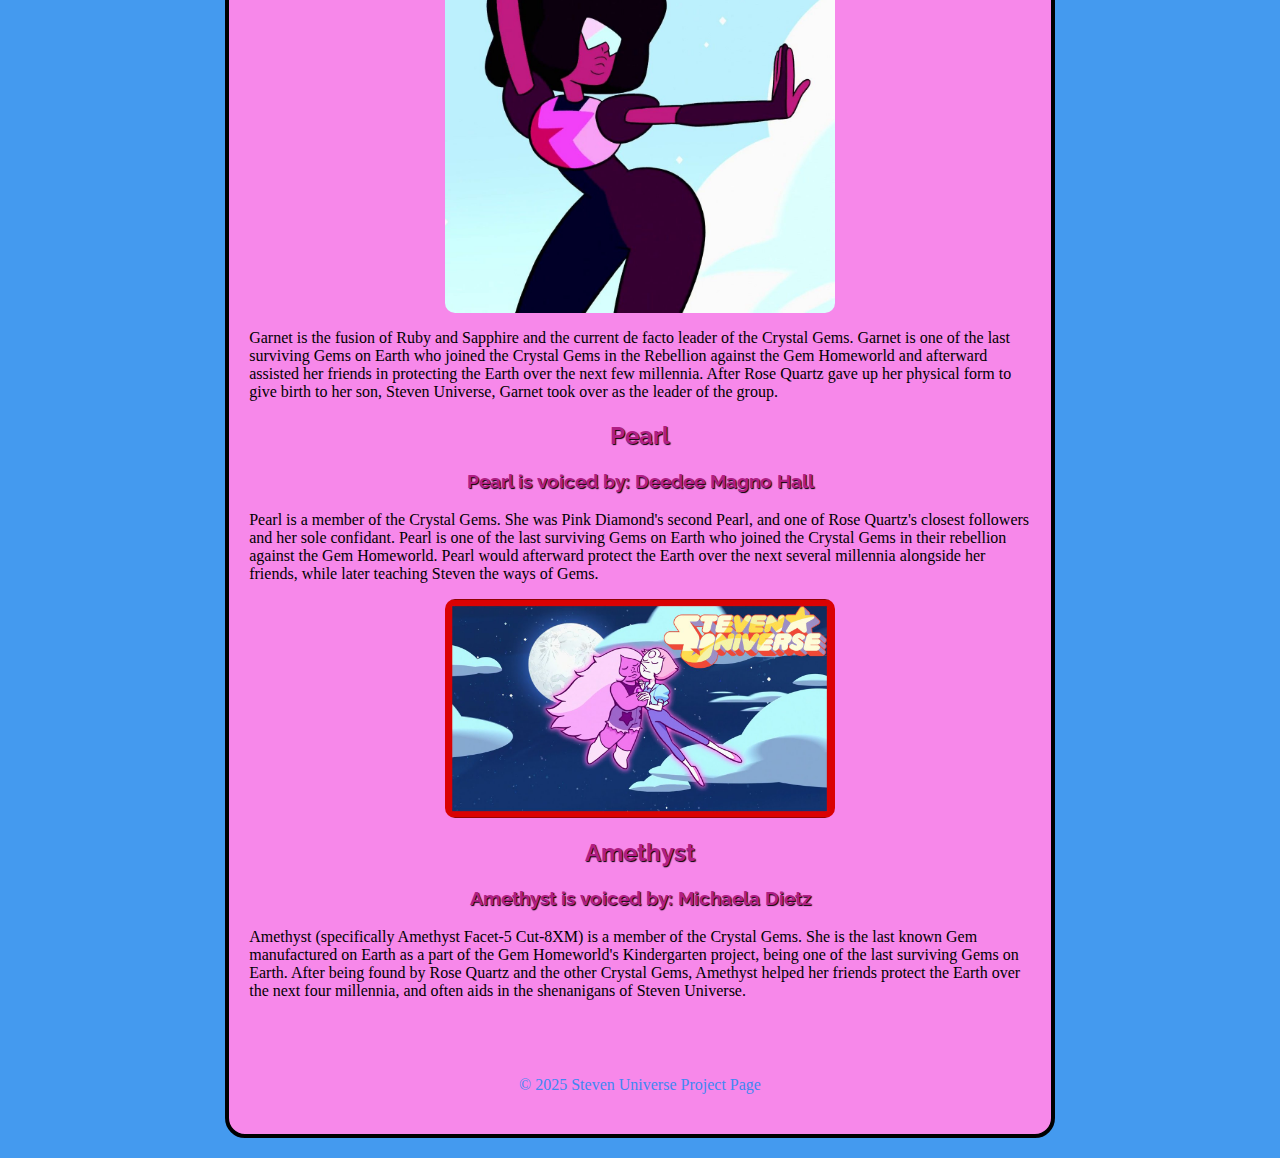
<file: final_project/characters.html>
<!DOCTYPE html>
<html lang="en">
<head>
    <meta charset="UTF-8">
    <meta name="viewport" content="width=device-width, initial-scale=1.0">
    <title>Steven Universe: Main Characters</title>
    <link rel="preconnect" href="https://fonts.googleapis.com">
<link rel="preconnect" href="https://fonts.gstatic.com" crossorigin>
<link href="https://fonts.googleapis.com/css2?family=Raleway:ital,wght@0,100..900;1,100..900&display=swap" rel="stylesheet">
    <link rel="stylesheet" href="css/styles.css">
    <link rel="icon" type="image/png"  href="/final_project/images/StevenUniverse_favicon.png">

</head>
<body>
    <div id="container">
        <header>
            <img id="banner" src="images/StevenUniverse_Header.jpg" alt="Steven Universe: TV Show Title">
        </header>
        <nav>
            <ul>
                <li><a href="index.html">Home</a></li>
                <li> <a href="about.html">Setting</a></li>
                <li><a href="characters.html">The Gems</a></li>
                <li><a href="sideCharacters.html">The Diamonds</a></li>
                <li><a href="music.html">The Music</a></li>
            </ul>
        </nav>
        <main>
            <h1 class="heading_style" >Steven Universe: Main Characters</h1>
            
            <h2 class="heading_style">Steven Universe</h2>

            <h3 class="heading_style">Steven is voiced by: Zach Callison & Daniel DiVenere </h3>

            <a href="https://en.wikipedia.org/wiki/Zach_Callison" target="_blank">More About the voice of Steven Universe</a>

            <img class="smaller_images" src="images/StevenUniverse_Steven1.jpg" alt="Steven Universe Steven">

            <p>Steven Quartz Universe is the titular main protagonist of the Steven Universe franchise. He is the son of Greg Universe and Rose Quartz/Pink Diamond, the only known hybrid of a human and a Gem and the first Crystal Gem of human descent. As a result of his parentage, Steven is an extraordinarily unique being with innate powers beyond that of normal humans and Gems. While he was only a child, Steven steadily grew from a tag-along to the Crystal Gems into the heart of the team thanks to his kind-hearted nature and resourcefulness.</p>

            <hr>
            
            <h2 class="heading_style">Garnet</h2>
            <h3 class="heading_style">Garnet is voiced by: Estelle</h3>

            <img class="smaller_images" src="images/StevenUniverse_Garnet.jpg" alt="Steven Universe Garnet">

            <p>Garnet is the fusion of Ruby and Sapphire and the current de facto leader of the Crystal Gems. Garnet is one of the last surviving Gems on Earth who joined the Crystal Gems in the Rebellion against the Gem Homeworld and afterward assisted her friends in protecting the Earth over the next few millennia. After Rose Quartz gave up her physical form to give birth to her son, Steven Universe, Garnet took over as the leader of the group.</p>

            <hr>
            
            <h2 class="heading_style">Pearl</h2>
            <h3 class="heading_style">Pearl is voiced by: Deedee Magno Hall</h3>

            <p>Pearl is a member of the Crystal Gems. She was Pink Diamond's second Pearl, and one of Rose Quartz's closest followers and her sole confidant. Pearl is one of the last surviving Gems on Earth who joined the Crystal Gems in their rebellion against the Gem Homeworld. Pearl would afterward protect the Earth over the next several millennia alongside her friends, while later teaching Steven the ways of Gems.</p>

            <img class="smaller_images" src="images/StevenUniverse_Pearl_Amethyst.jpg" alt="Steven Universe Pearl & Amethyst">
            
            <h2 class="heading_style">Amethyst</h2>
            <h3 class="heading_style">Amethyst is voiced by: Michaela Dietz</h3>

            <p>Amethyst (specifically Amethyst Facet-5 Cut-8XM) is a member of the Crystal Gems. She is the last known Gem manufactured on Earth as a part of the Gem Homeworld's Kindergarten project, being one of the last surviving Gems on Earth. After being found by Rose Quartz and the other Crystal Gems, Amethyst helped her friends protect the Earth over the next four millennia, and often aids in the shenanigans of Steven Universe.</p>

        </main>
        <hr>
        <footer> &copy; 2025 Steven Universe Project Page</footer>
    </div>
    
</body>
</html>
</file>
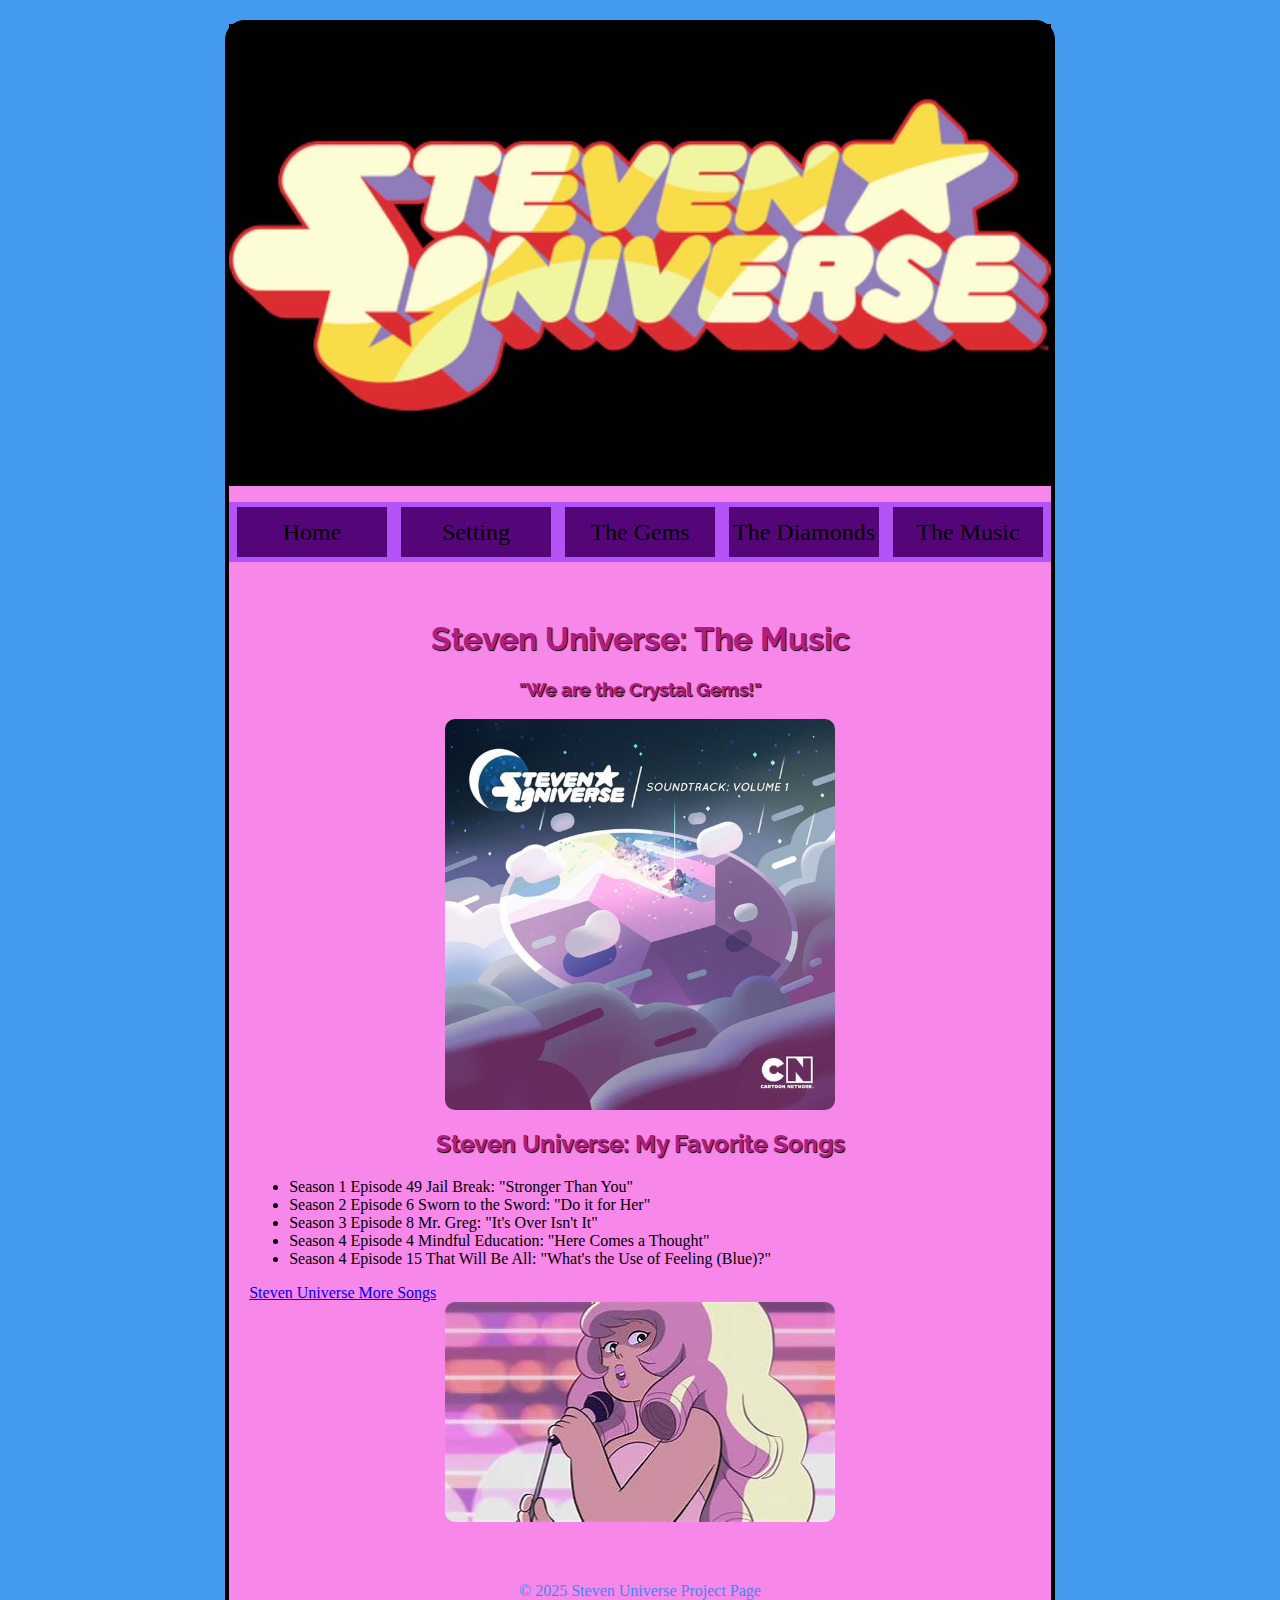
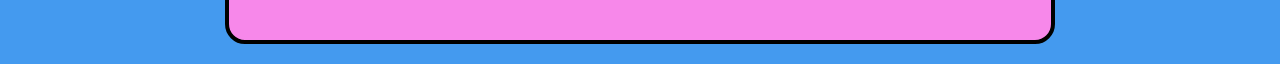
<file: final_project/music.html>
<!DOCTYPE html>
<html lang="en">
<head>
    <meta charset="UTF-8">
    <meta name="viewport" content="width=device-width, initial-scale=1.0">
    <title>Steven Universe: The Music</title>
    <link rel="preconnect" href="https://fonts.googleapis.com">
<link rel="preconnect" href="https://fonts.gstatic.com" crossorigin>
<link href="https://fonts.googleapis.com/css2?family=Raleway:ital,wght@0,100..900;1,100..900&display=swap" rel="stylesheet">
    <link rel="stylesheet" href="css/styles.css">
    <link rel="icon" type="image/png"  href="/final_project/images/StevenUniverse_favicon.png">

</head>
<body>
    <div id="container">
        <header>  <img id="banner" src="images/StevenUniverse_Header.jpg" alt="Steven Universe: TV Show Title"></header>
        <hr>
        <nav>
            <ul>
                <li><a href="index.html">Home</a></li>
                <li> <a href="about.html">Setting</a></li>
                <li><a href="characters.html">The Gems</a></li>
                <li><a href="sideCharacters.html">The Diamonds</a></li>
                <li><a href="music.html">The Music</a></li>
            </ul>
        </nav>
        <main>
            <h1 class="heading_style" >Steven Universe: The Music</h1>

            <h3>"We are the Crystal Gems!"</h3>

            <img class="smaller_images" src="images/StevenUniverse_SoundTrack.jpg" alt="Steven Universe Sound Track">

            <h2 class="heading_style" >Steven Universe: My Favorite Songs</h2>

            <ul>
                <li>Season 1 Episode 49 Jail Break: "Stronger Than You" </li>

                <li>Season 2 Episode 6 Sworn to the Sword: "Do it for Her" </li>

                <li>Season 3 Episode 8 Mr. Greg: "It's Over Isn't It" </li>
                    
                <li>Season 4 Episode 4 Mindful Education: "Here Comes a Thought" </li>

                <li>Season 4 Episode 15 That Will Be All: "What's the Use of Feeling (Blue)?" </li>

            </ul>

            <a href="https://en.wikipedia.org/wiki/Steven_Universe_soundtracks" target="_blank">Steven Universe More Songs</a>

            <img class="smaller_images" src="images/StevenUniverse_RoseQuartz.jpg" alt="Steven Universe Rose Quartz Singing">

        </main>
        <hr>
        <footer>&copy; 2025 Steven Universe Project Page</footer>
    </div>
    
</body>
</html>
</file>
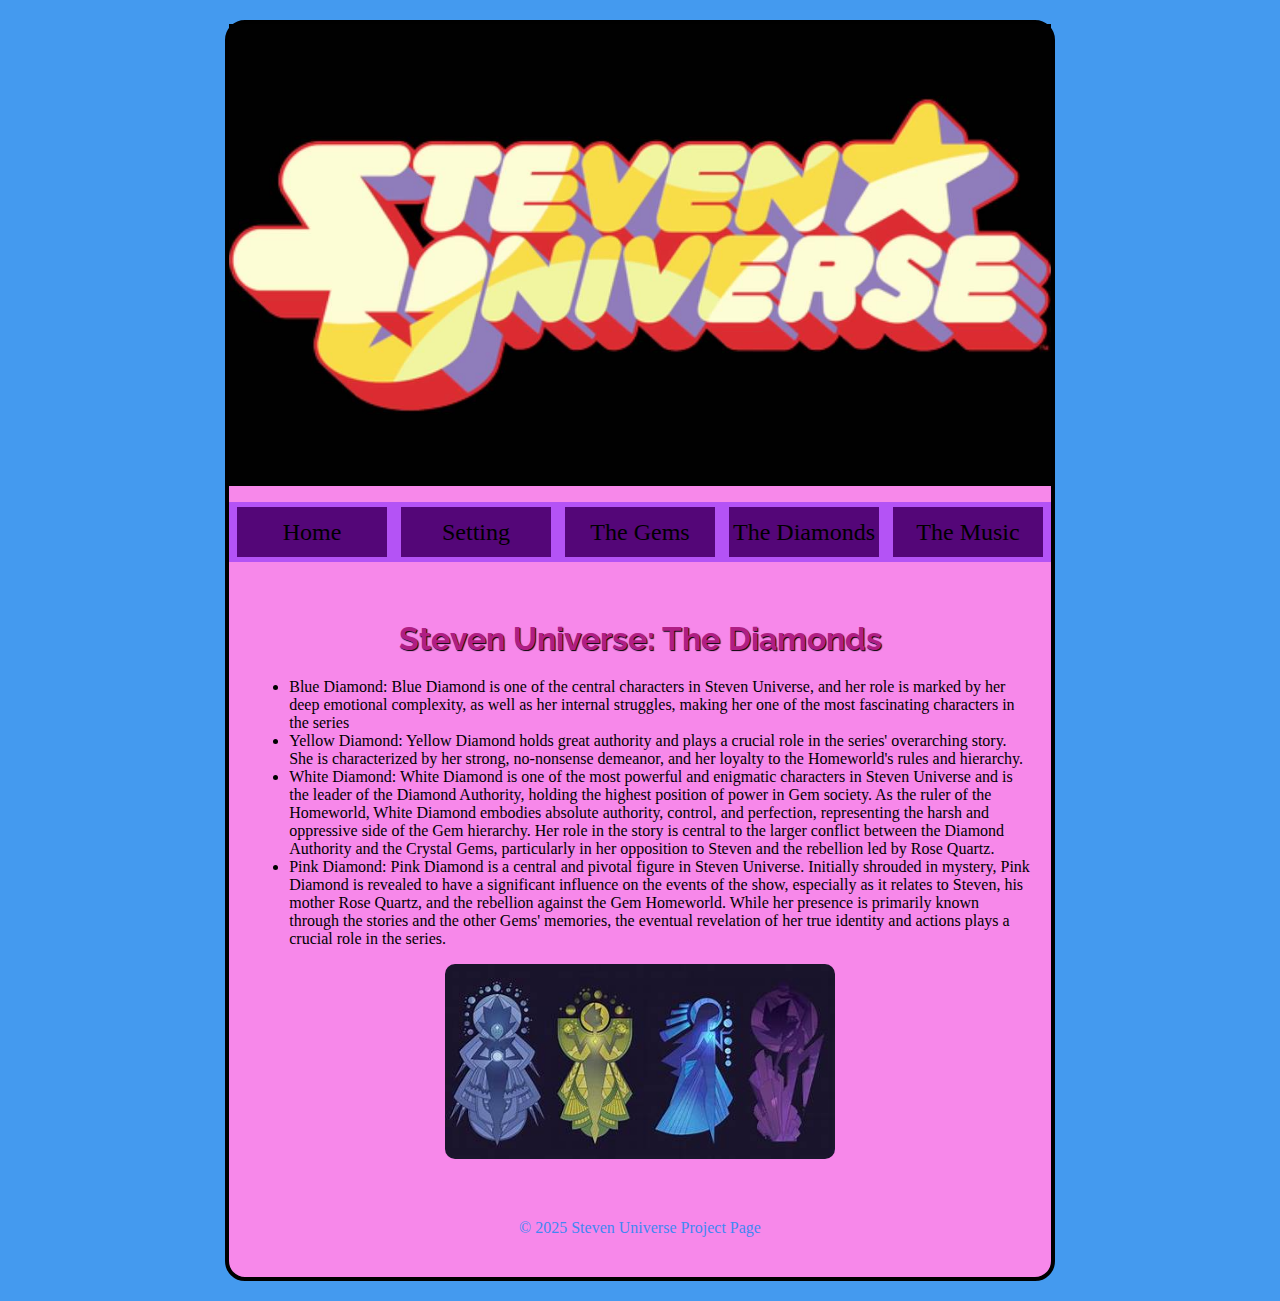
<file: final_project/sideCharacters.html>
<!DOCTYPE html>
<html lang="en">
<head>
    <meta charset="UTF-8">
    <meta name="viewport" content="width=device-width, initial-scale=1.0">
    <title>Steven Universe: The Diamonds</title>
    <link rel="preconnect" href="https://fonts.googleapis.com">
<link rel="preconnect" href="https://fonts.gstatic.com" crossorigin>
<link href="https://fonts.googleapis.com/css2?family=Raleway:ital,wght@0,100..900;1,100..900&display=swap" rel="stylesheet">
    <link rel="stylesheet" href="css/styles.css">
    <link rel="icon" type="image/png"  href="/final_project/images/StevenUniverse_favicon.png">
    
</head>
<body>
    <div id="container">
        <header>  <img id="banner" src="images/StevenUniverse_Header.jpg" alt="Steven Universe: TV Show Title"></header>
        <hr>
        <nav>
            <ul>
                <li><a href="index.html">Home</a></li>
                <li> <a href="about.html">Setting</a></li>
                <li><a href="characters.html">The Gems</a></li>
                <li><a href="sideCharacters.html">The Diamonds</a></li>
                <li><a href="music.html">The Music</a></li>
            </ul>
        </nav>
        <main>
            <h1 class="heading_style" >Steven Universe: The Diamonds</h1>

            <hr>

            <ul>
                <li>Blue Diamond: Blue Diamond is one of the central characters in Steven Universe, and her role is marked by her deep emotional complexity, as well as her internal struggles, making her one of the most fascinating characters in the series </li>

                <li>Yellow Diamond: Yellow Diamond holds great authority and plays a crucial role in the series' overarching story. She is characterized by her strong, no-nonsense demeanor, and her loyalty to the Homeworld's rules and hierarchy. </li>
                    
                <li>White Diamond: White Diamond is one of the most powerful and enigmatic characters in Steven Universe and is the leader of the Diamond Authority, holding the highest position of power in Gem society. As the ruler of the Homeworld, White Diamond embodies absolute authority, control, and perfection, representing the harsh and oppressive side of the Gem hierarchy. Her role in the story is central to the larger conflict between the Diamond Authority and the Crystal Gems, particularly in her opposition to Steven and the rebellion led by Rose Quartz. </li>
                    
                <li>Pink Diamond: Pink Diamond is a central and pivotal figure in Steven Universe. Initially shrouded in mystery, Pink Diamond is revealed to have a significant influence on the events of the show, especially as it relates to Steven, his mother Rose Quartz, and the rebellion against the Gem Homeworld. While her presence is primarily known through the stories and the other Gems' memories, the eventual revelation of her true identity and actions plays a crucial role in the series. </li>
            </ul>

            <img class="smaller_images" src="images/StevenUniverse_TheDiamonds.jpg" alt="Steven Universe The Diamonds">

        </main>
        <hr>
        <footer>&copy; 2025 Steven Universe Project Page</footer>
    </div>
    
</body>
</html>
</file>
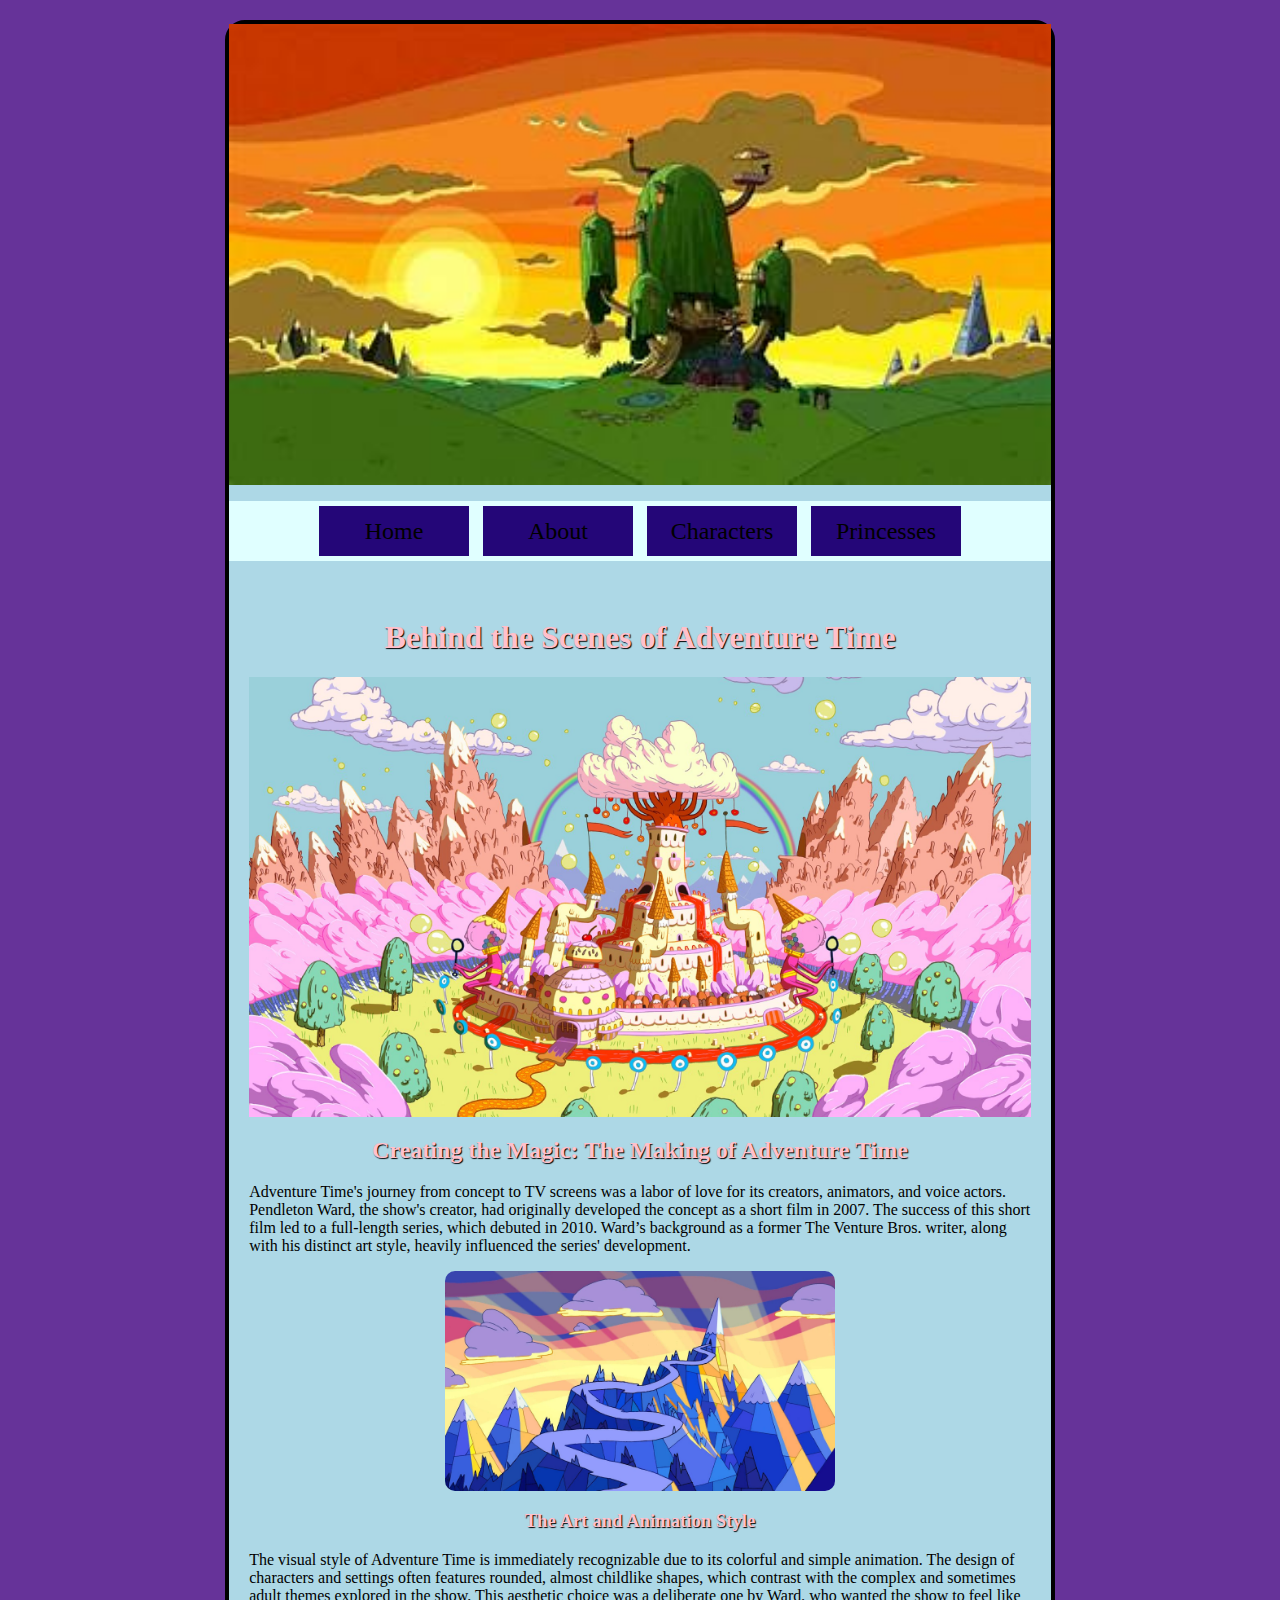
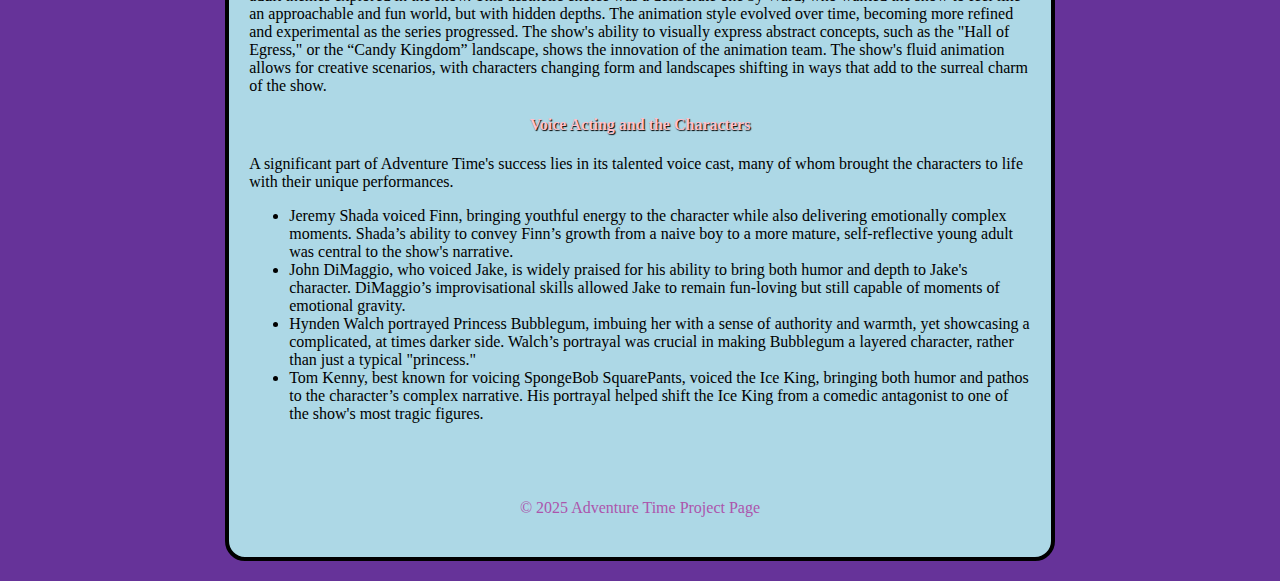
<file: responsive/about.html>
<!DOCTYPE html>
<html lang="en">
<head>
    <meta charset="UTF-8">
    <meta name="viewport" content="width=device-width, initial-scale=1.0">
    <title>Adveture Time</title>
    <link rel="stylesheet" href="css/styles.css">
</head>
<body>
    <div id="container">
        <header>
            <img id="banner" src="images/Adventure_Time_Header.jpg" alt="Adventure Time: Finn & Jake's Tree House">
        </header>
        <hr>
        <nav>
            <ul>
                <li><a href="index.html">Home</a></li>
                <li> <a href="about.html">About</a></li>
                <li><a href="characters.html">Characters</a></li>
                <li><a href="sideCharacters.html">Princesses</a></li>
            </ul>
        </nav>
        <main>
            <h1 class="heading_style">Behind the Scenes of Adventure Time</h1>
            
                <img src="images/Adventure_Time_CandyKingdom.jpg" alt="Adventure Time Candy Kingdom">

            <h2 class="heading_style">Creating the Magic: The Making of Adventure Time</h2>
            <p>Adventure Time's journey from concept to TV screens was a labor of love for its creators, animators, and voice actors. Pendleton Ward, the show's creator, had originally developed the concept as a short film in 2007. The success of this short film led to a full-length series, which debuted in 2010. Ward’s background as a former The Venture Bros. writer, along with his distinct art style, heavily influenced the series' development.</p>

            <img class="smaller_images" src="images/Adventure_Time_Ice_King_House.webp" alt="Adventure Time Ice King's House">

            <h3 class="heading_style">The Art and Animation Style</h3>
            <p>The visual style of Adventure Time is immediately recognizable due to its colorful and simple animation. The design of characters and settings often features rounded, almost childlike shapes, which contrast with the complex and sometimes adult themes explored in the show. This aesthetic choice was a deliberate one by Ward, who wanted the show to feel like an approachable and fun world, but with hidden depths.

                The animation style evolved over time, becoming more refined and experimental as the series progressed. The show's ability to visually express abstract concepts, such as the "Hall of Egress," or the “Candy Kingdom” landscape, shows the innovation of the animation team. The show's fluid animation allows for creative scenarios, with characters changing form and landscapes shifting in ways that add to the surreal charm of the show.</p>
            
            <h4 class="heading_style">Voice Acting and the Characters</h4>
            <p>A significant part of Adventure Time's success lies in its talented voice cast, many of whom brought the characters to life with their unique performances.</p>
                <ul>
                    <li>Jeremy Shada voiced Finn, bringing youthful energy to the character while also delivering emotionally complex moments. Shada’s ability to convey Finn’s growth from a naive boy to a more mature, self-reflective young adult was central to the show's narrative.</li>
                    <li>John DiMaggio, who voiced Jake, is widely praised for his ability to bring both humor and depth to Jake's character. DiMaggio’s improvisational skills allowed Jake to remain fun-loving but still capable of moments of emotional gravity.</li>
                    <li>Hynden Walch portrayed Princess Bubblegum, imbuing her with a sense of authority and warmth, yet showcasing a complicated, at times darker side. Walch’s portrayal was crucial in making Bubblegum a layered character, rather than just a typical "princess."</li>
                    <li>Tom Kenny, best known for voicing SpongeBob SquarePants, voiced the Ice King, bringing both humor and pathos to the character’s complex narrative. His portrayal helped shift the Ice King from a comedic antagonist to one of the show's most tragic figures.</li>
                </ul>
        </main>
        <hr>
        <footer> &copy; 2025 Adventure Time Project Page</footer>
    </div>
</body>
</html>
</file>
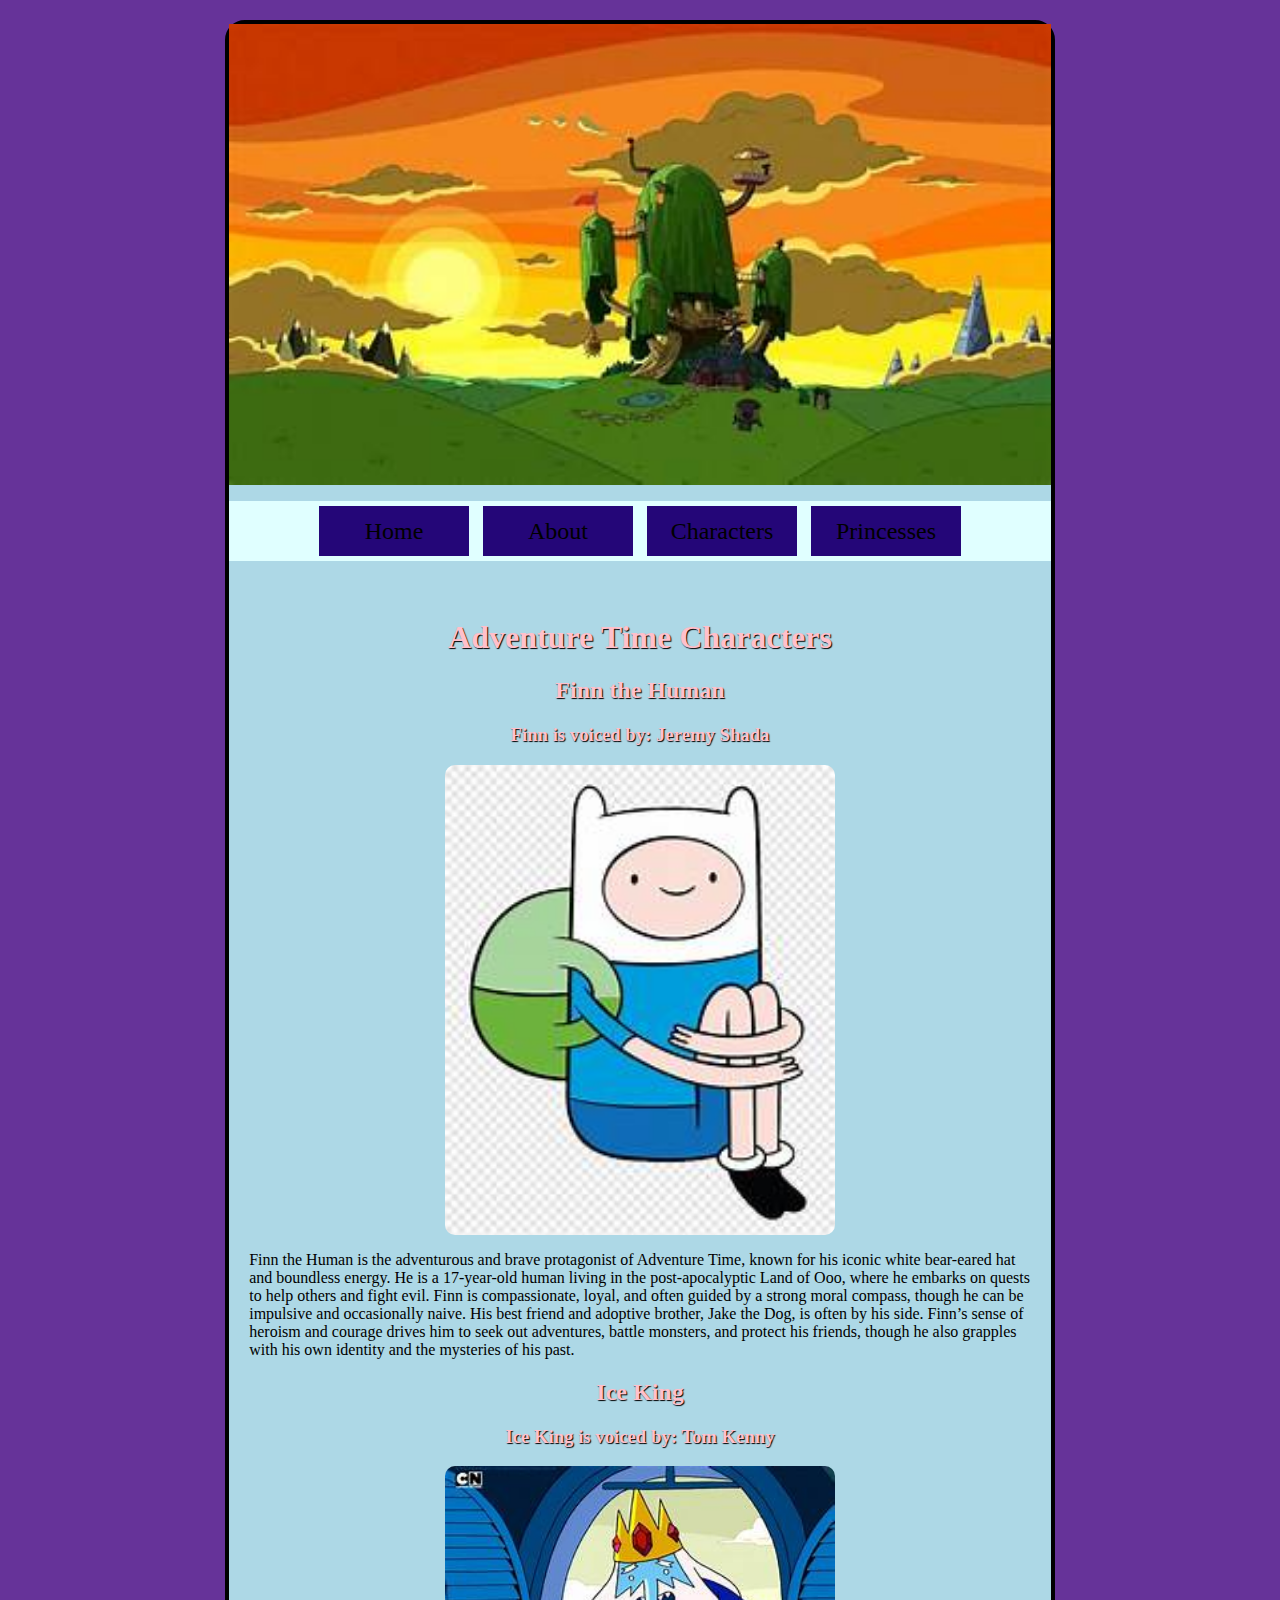
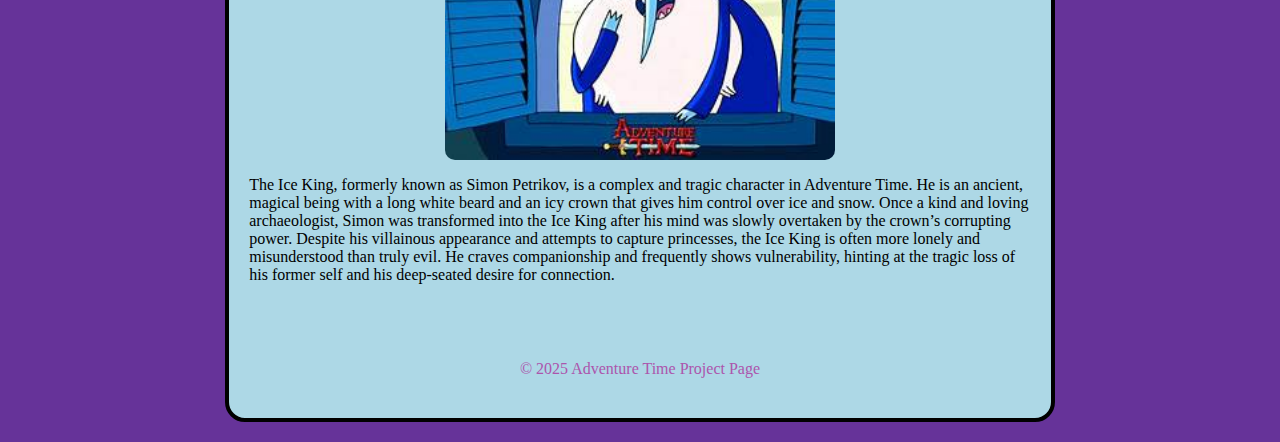
<file: responsive/characters.html>
<!DOCTYPE html>
<html lang="en">
<head>
    <meta charset="UTF-8">
    <meta name="viewport" content="width=device-width, initial-scale=1.0">
    <title>Adventure Time: Characters</title>
    <link rel="stylesheet" href="css/styles.css">
</head>
<body>
    <div id="container">
        <header>
            <img id="banner" src="images/Adventure_Time_Header.jpg" alt="Adventure Time: Finn & Jake's Tree House">
        </header>
        <nav>
            <ul>
                <li><a href="index.html">Home</a></li>
                <li> <a href="about.html">About</a></li>
                <li><a href="characters.html">Characters</a></li>
                <li><a href="sideCharacters.html">Princesses</a></li>
            </ul>
        </nav>
        <main>
            <h1 class="heading_style" >Adventure Time Characters</h1>
            
            <h2 class="heading_style">Finn the Human</h2>

            <h3 class="heading_style">Finn is voiced by: Jeremy Shada</h3>

            <img class="smaller_images" src="images/Adventure_Time_Finn_the_Human.jpg" alt="Adventure Time Finn The Human">

            <p>Finn the Human is the adventurous and brave protagonist of Adventure Time, known for his iconic white bear-eared hat and boundless energy. He is a 17-year-old human living in the post-apocalyptic Land of Ooo, where he embarks on quests to help others and fight evil. Finn is compassionate, loyal, and often guided by a strong moral compass, though he can be impulsive and occasionally naive. His best friend and adoptive brother, Jake the Dog, is often by his side. Finn’s sense of heroism and courage drives him to seek out adventures, battle monsters, and protect his friends, though he also grapples with his own identity and the mysteries of his past.</p>

            <hr>
            
            <h2 class="heading_style">Ice King</h2>
            <h3 class="heading_style">Ice King is voiced by: Tom Kenny</h3>

            <img class="smaller_images" src="images/Adventure_Time_The_Ice_King2.jpg" alt="Adventure Time Ice King">

            <p>The Ice King, formerly known as Simon Petrikov, is a complex and tragic character in Adventure Time. He is an ancient, magical being with a long white beard and an icy crown that gives him control over ice and snow. Once a kind and loving archaeologist, Simon was transformed into the Ice King after his mind was slowly overtaken by the crown’s corrupting power. Despite his villainous appearance and attempts to capture princesses, the Ice King is often more lonely and misunderstood than truly evil. He craves companionship and frequently shows vulnerability, hinting at the tragic loss of his former self and his deep-seated desire for connection.</p>

        </main>
        <hr>
        <footer> &copy; 2025 Adventure Time Project Page</footer>
    </div>
    
</body>
</html>
</file>
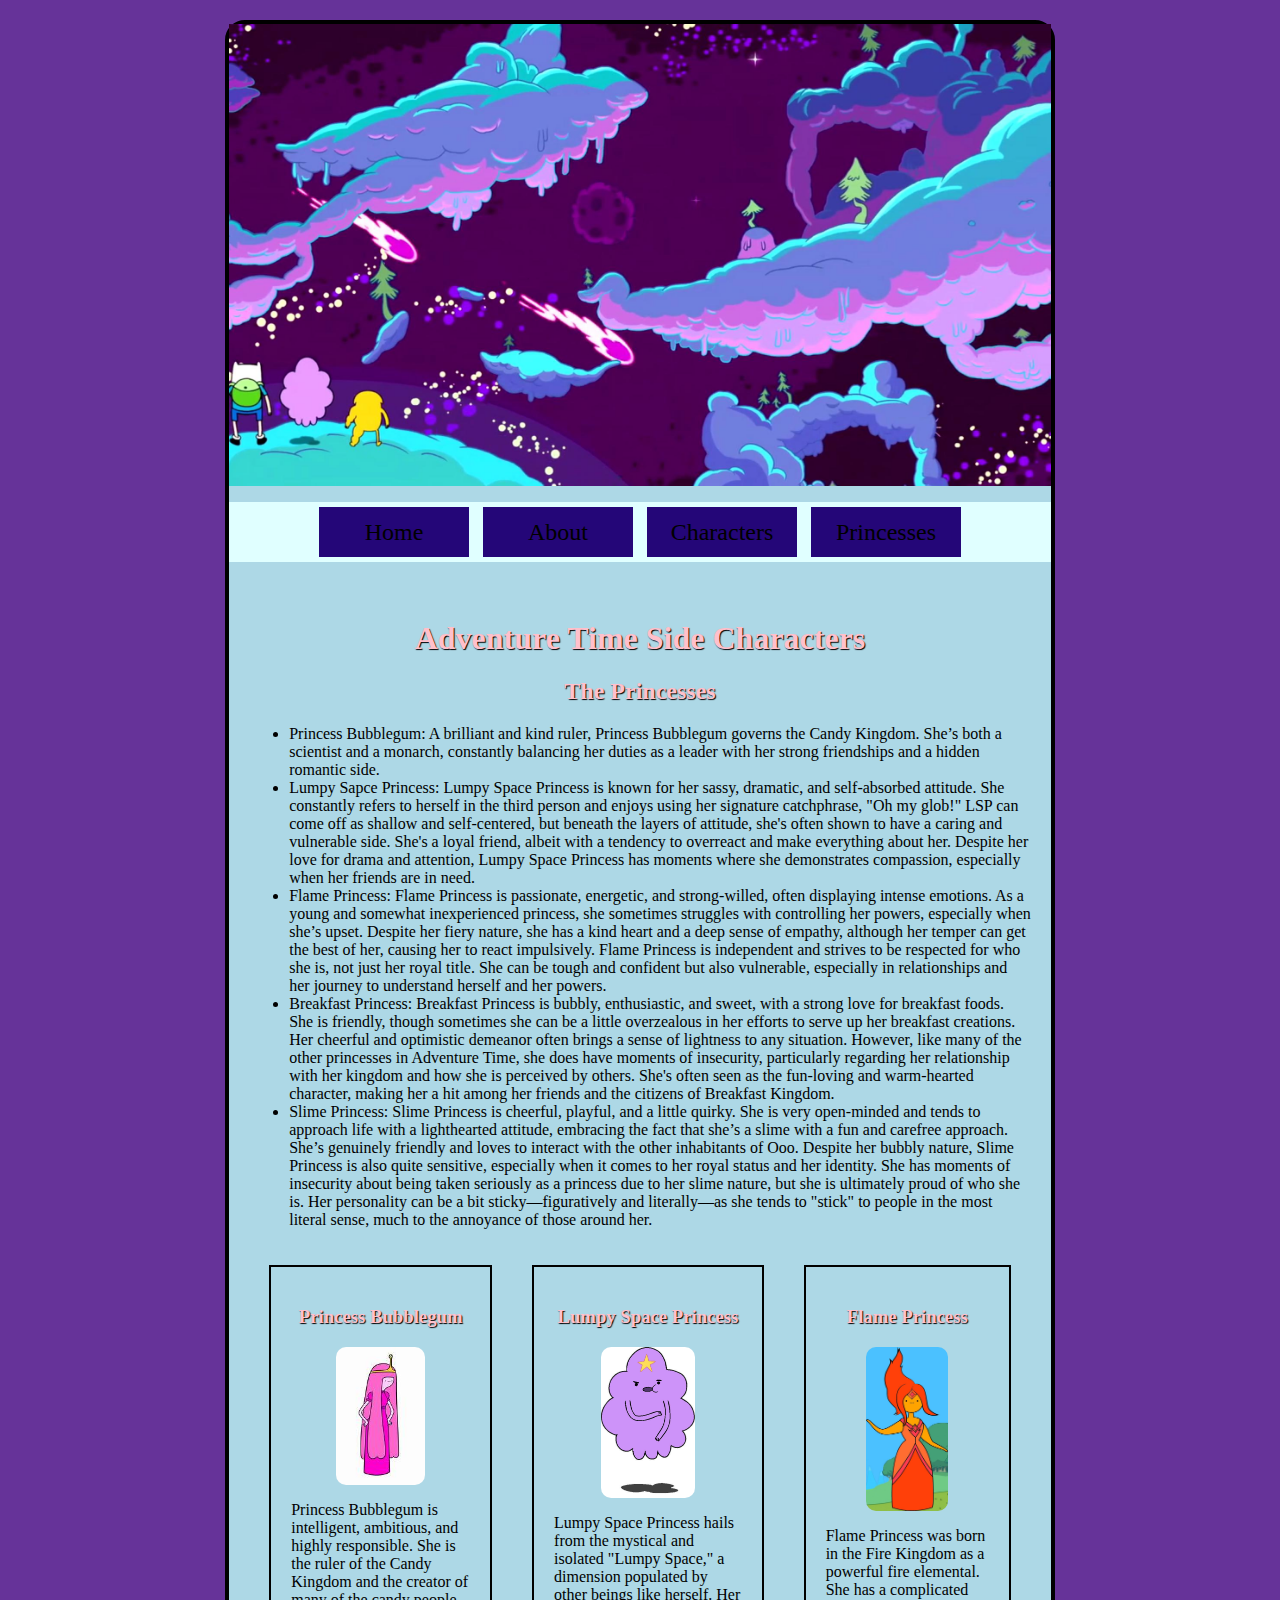
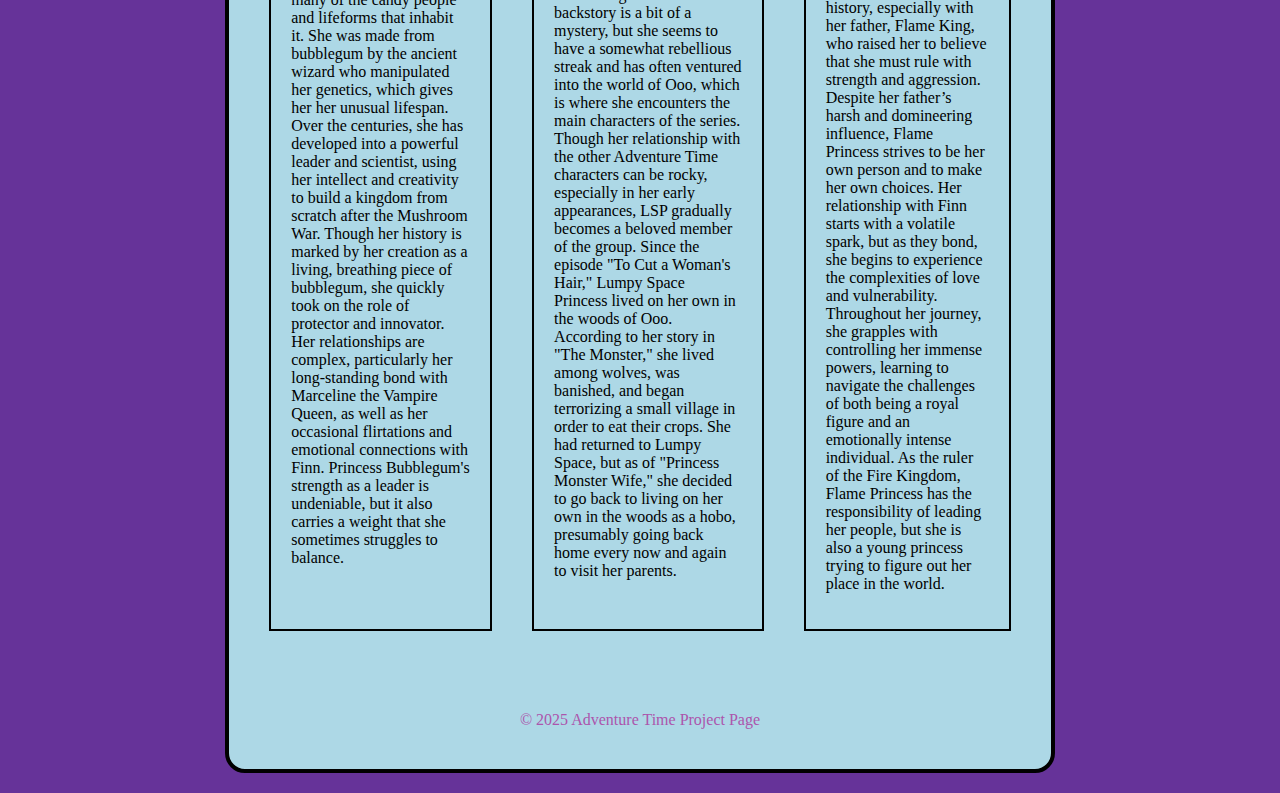
<file: responsive/sideCharacters.html>
<!DOCTYPE html>
<html lang="en">
<head>
    <meta charset="UTF-8">
    <meta name="viewport" content="width=device-width, initial-scale=1.0">
    <title>Adventure Time: Side Characters</title>
    <link rel="stylesheet" href="css/styles.css">
</head>
<body>
    <div id="container">
        <header>  <img id="banner" src="images/Adventure_Time_LumpySpace.jpg" alt="Adventure Time: Lumpy Space"></header>
        <hr>
        <nav>
            <ul>
                <li><a href="index.html">Home</a></li>
                <li> <a href="about.html">About</a></li>
                <li><a href="characters.html">Characters</a></li>
                <li><a href="sideCharacters.html">Princesses</a></li>
            </ul>
        </nav>
        <main>
            <h1 class="heading_style" >Adventure Time Side Characters</h1>

            <h2 class="heading_style">The Princesses</h2>

            <hr>

            <ul>
                <li>Princess Bubblegum: A brilliant and kind ruler, Princess Bubblegum governs the Candy Kingdom. She’s both a scientist and a monarch, constantly balancing her duties as a leader with her strong friendships and a hidden romantic side.</li>

                <li>Lumpy Sapce Princess: Lumpy Space Princess is known for her sassy, dramatic, and self-absorbed attitude. She constantly refers to herself in the third person and enjoys using her signature catchphrase, "Oh my glob!" LSP can come off as shallow and self-centered, but beneath the layers of attitude, she's often shown to have a caring and vulnerable side. She's a loyal friend, albeit with a tendency to overreact and make everything about her. Despite her love for drama and attention, Lumpy Space Princess has moments where she demonstrates compassion, especially when her friends are in need.</li>
                    
                <li>Flame Princess: Flame Princess is passionate, energetic, and strong-willed, often displaying intense emotions. As a young and somewhat inexperienced princess, she sometimes struggles with controlling her powers, especially when she’s upset. Despite her fiery nature, she has a kind heart and a deep sense of empathy, although her temper can get the best of her, causing her to react impulsively. Flame Princess is independent and strives to be respected for who she is, not just her royal title. She can be tough and confident but also vulnerable, especially in relationships and her journey to understand herself and her powers.</li>
                    
                <li>Breakfast Princess: Breakfast Princess is bubbly, enthusiastic, and sweet, with a strong love for breakfast foods. She is friendly, though sometimes she can be a little overzealous in her efforts to serve up her breakfast creations. Her cheerful and optimistic demeanor often brings a sense of lightness to any situation. However, like many of the other princesses in Adventure Time, she does have moments of insecurity, particularly regarding her relationship with her kingdom and how she is perceived by others. She's often seen as the fun-loving and warm-hearted character, making her a hit among her friends and the citizens of Breakfast Kingdom.</li>
                    
                <li>Slime Princess: Slime Princess is cheerful, playful, and a little quirky. She is very open-minded and tends to approach life with a lighthearted attitude, embracing the fact that she’s a slime with a fun and carefree approach. She’s genuinely friendly and loves to interact with the other inhabitants of Ooo. Despite her bubbly nature, Slime Princess is also quite sensitive, especially when it comes to her royal status and her identity. She has moments of insecurity about being taken seriously as a princess due to her slime nature, but she is ultimately proud of who she is. Her personality can be a bit sticky—figuratively and literally—as she tends to "stick" to people in the most literal sense, much to the annoyance of those around her.</li>
            </ul>

            <hr>
            <section id="multi_col">
                <div class="col">
                  <h3 class="heading_style">Princess Bubblegum</h3>

            <img class="smaller_images" src="images/Adventure_Time_Princess_Bubblegum.jpg" alt="Adventure Time Finn The Human">

            <p>Princess Bubblegum is intelligent, ambitious, and highly responsible. She is the ruler of the Candy Kingdom and the creator of many of the candy people and lifeforms that inhabit it. She was made from bubblegum by the ancient wizard who manipulated her genetics, which gives her her unusual lifespan. Over the centuries, she has developed into a powerful leader and scientist, using her intellect and creativity to build a kingdom from scratch after the Mushroom War. Though her history is marked by her creation as a living, breathing piece of bubblegum, she quickly took on the role of protector and innovator. Her relationships are complex, particularly her long-standing bond with Marceline the Vampire Queen, as well as her occasional flirtations and emotional connections with Finn. Princess Bubblegum's strength as a leader is undeniable, but it also carries a weight that she sometimes struggles to balance.</p>
  
                </div>
                    <hr>
                <div class="col">
                                <h3 class="heading_style">Lumpy Space Princess</h3>

            <img class="smaller_images" src="images/Adventure_Time_LumpySpacePrincess.jpg" alt="Adventure Time Lumpy Space Princess">

            <p>Lumpy Space Princess hails from the mystical and isolated "Lumpy Space," a dimension populated by other beings like herself. Her backstory is a bit of a mystery, but she seems to have a somewhat rebellious streak and has often ventured into the world of Ooo, which is where she encounters the main characters of the series. Though her relationship with the other Adventure Time characters can be rocky, especially in her early appearances, LSP gradually becomes a beloved member of the group. Since the episode "To Cut a Woman's Hair," Lumpy Space Princess lived on her own in the woods of Ooo. According to her story in "The Monster," she lived among wolves, was banished, and began terrorizing a small village in order to eat their crops. She had returned to Lumpy Space, but as of "Princess Monster Wife," she decided to go back to living on her own in the woods as a hobo, presumably going back home every now and again to visit her parents. </p>

                </div>
                <hr>
                <div class="col">
                    <h3 class="heading_style">Flame Princess</h3>

                    <img class="smaller_images" src="images/Adventure_Time_FlamePrincess.jpg" alt="Adventure Time Lumpy Flame Princess">

                    <p>Flame Princess was born in the Fire Kingdom as a powerful fire elemental. She has a complicated history, especially with her father, Flame King, who raised her to believe that she must rule with strength and aggression. Despite her father’s harsh and domineering influence, Flame Princess strives to be her own person and to make her own choices. Her relationship with Finn starts with a volatile spark, but as they bond, she begins to experience the complexities of love and vulnerability. Throughout her journey, she grapples with controlling her immense powers, learning to navigate the challenges of both being a royal figure and an emotionally intense individual. As the ruler of the Fire Kingdom, Flame Princess has the responsibility of leading her people, but she is also a young princess trying to figure out her place in the world.</p>

                </div>
            </section>

        </main>
        <hr>
        <footer>&copy; 2025 Adventure Time Project Page</footer>
    </div>
    
</body>
</html>
</file>
<file: adv_css/css/styles.css>
body{
    background-color: indigo;
}

#container {
    background-color: white;
    width: 65%;
    margin: 20px auto;
    border: 2px solid black;
    padding: 20px;

}

#banner{
    width: 100%;
}

#col1 {
    width: 50%;
    border: 2px solid black;
    margin: 20px;
    padding: 20px;
}

#col2 {
    width: 50%;
    border: 2px solid black;
    margin: 20px;
    padding: 20px;
}

.heading_style {
    text-shadow: 2px 1px 2px #2374b1;
}

.smaller_images{
    width: 50%;
}

img{
    display: block;
    margin: 0 auto;
    width: 100%;
}

nav{
    text-align: center;
    margin: 20px 0;
    background-color:lightblue;
    border-radius: 10px;
}

nav ul {
    list-style-type: none;
}

nav li{
    display: inline-block;
    padding: 0%;
}

nav li a {
    display: block;
    color: rgb(38, 22, 74);
    font-size: 24px;
    font-weight: bold;
    text-decoration: none;
    margin: 0 20px;
    width: 125px;
    height: 40px;
    line-height: 40px;
}

nav a:hover{
    background-color: white;
    color: black;
}

#two_col {
    display: flex;
}

h1, h2, h3, h4, footer {
    text-align: center;
}
</file>
<file: final_project/css/styles.css>
/* Global Styles */

body{
    background-color: rgb(68, 154, 239);
}

img{
    display: block;
    margin: 0 auto;
    width: 100%;
}

#container {
    background-color: rgb(247, 136, 234);
}

/* Mobile Styles */

@media (min-width: 320px) {
    nav{
        background-color: rgb(180, 83, 245);
        padding: 5px;
        margin-top: 10px;
        text-align: center;
    }
    nav ul{
        list-style-type: none;
        padding: 0;
    }
    nav li {
        display: block;
    }
    nav li a {
        display: block;
        height: 30px;
        line-height: 30px;
        background-color: rgb(92, 53, 234);
        color: black;
        font-size: 24px;
        text-decoration: none;
        margin-top: 5px;
    }
    nav li a:hover {
        background-color: rgb(245, 78, 167);
    }

    main {
        padding: 20px;
    }

    h1, h2, h3, h4 {
        text-align: center;
        color: rgb(176, 30, 132);
        text-shadow: 1px 1px 1px black;
        font-family: "Raleway", sans-serif;
    }

    footer {
        text-align: center;
        padding: 40px;
        color: rgb(64, 135, 242);
    }
}

/* Tablet Styles */

@media (min-width: 768px) {
    nav li {
        display: inline-block;
    }

    nav li a{
        width: 150px;
        height: 50px;
        line-height: 50px;
        margin: 5px;
    }

    .smaller_images {
        width: 50%;
        border-radius: 10px;
    }

}

/* Desktop Styles */

@media (min-width: 1024px) {
    #container {
        width: 65%;
        margin: 20px auto;
        border: 4px solid black;
        border-radius: 20px;
    }
    nav {
        padding: 0;
    }
    
    nav li a {
        background-color: rgb(84, 6, 120);
    }

    hr {
        display: none;
    }

    #multi_col {
        display: flex;
    }

    .col {
        margin: 20px;
        padding: 20px;
        border: 2px solid black;
    }
}
</file>
<file: HTML5_intro_to_css/css/styles.css>
body{
    background-color: indigo;
}

#container {
    background-color: white;
    width: 1200px;
    margin: 20px auto;
    border: 2px solid black;
    padding: 20px;

}

img{
    display: block;
    margin: 0 auto;
    width: 1000px;
}

nav{
    text-align: center;
    margin: 20px 0;
}

nav a {
    font-size: 24px;
    color: black;
    margin: 0 20px;
    font-weight: bold;
}

nav a:hover {
    text-decoration: none;
}

h1, h2, h3, h4, footer {
    text-align: center;
}
</file>
<file: responsive/css/styles.css>
/* Global Styles */

body{
    background-color: rebeccapurple;
}

img{
    display: block;
    margin: 0 auto;
    width: 100%;
}

#container {
    background-color: lightblue;
}

/* Mobile Styles */

@media (min-width: 320px) {
    nav{
        background-color: lightcyan;
        padding: 5px;
        margin-top: 10px;
        text-align: center;
    }
    nav ul{
        list-style-type: none;
        padding: 0;
    }
    nav li {
        display: block;
    }
    nav li a {
        display: block;
        height: 30px;
        line-height: 30px;
        background-color: aqua;
        color: black;
        font-size: 24px;
        text-decoration: none;
        margin-top: 5px;
    }
    nav li a:hover {
        background-color: deeppink;
    }

    main {
        padding: 20px;
    }

    h1, h2, h3, h4 {
        text-align: center;
        color: pink;
        text-shadow: 1px 1px 1px black;
    }

    footer {
        text-align: center;
        padding: 40px;
        color: rgb(172, 85, 172);
    }
}

/* Tablet Styles */

@media (min-width: 768px) {
    nav li {
        display: inline-block;
    }

    nav li a{
        width: 150px;
        height: 50px;
        line-height: 50px;
        margin: 5px;
    }

    .smaller_images {
        width: 50%;
        border-radius: 10px;
    }

}

/* Desktop Styles */

@media (min-width: 1024px) {
    #container {
        width: 65%;
        margin: 20px auto;
        border: 4px solid black;
        border-radius: 20px;
    }
    nav {
        padding: 0;
    }
    
    nav li a {
        background-color: rgb(36, 6, 120);
    }

    hr {
        display: none;
    }

    #multi_col {
        display: flex;
    }

    .col {
        margin: 20px;
        padding: 20px;
        border: 2px solid black;
    }
}
</file>
